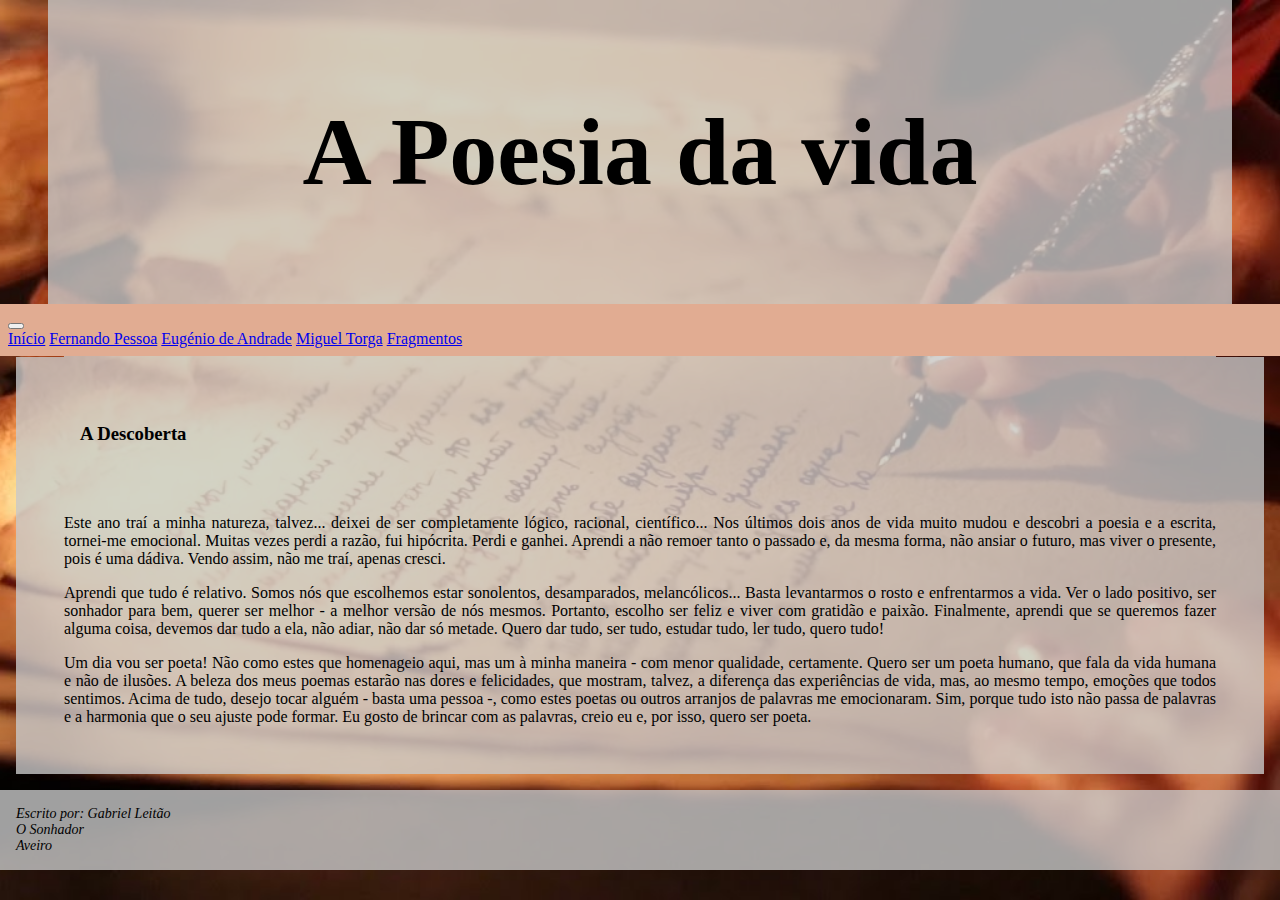
<file: index.html>
<!DOCTYPE html>

<html lang="pt">
  <head>
    <title>A Poesia da vida</title>
    <meta charset="utf-8">
    <meta name="viewport" content="width=device-width, initial-scale=1">
    <meta name="author" content="Gabriel Leitão">
    <meta name="description" content="Como descobri a poesia">

    <link href="https://cdn.jsdelivr.net/npm/bootstrap@5.2.3/dist/css/bootstrap.min.css" rel="stylesheet" integrity="sha384-rbsA2VBKQhggwzxH7pPCaAqO46MgnOM80zW1RWuH61DGLwZJEdK2Kadq2F9CUG65" crossorigin="anonymous">
    <link href="styles.css" rel="stylesheet">

    <script src="tweaks.js"></script>
  </head>
  <body>
    <script src="https://cdn.jsdelivr.net/npm/bootstrap@5.2.3/dist/js/bootstrap.bundle.min.js" integrity="sha384-kenU1KFdBIe4zVF0s0G1M5b4hcpxyD9F7jL+jjXkk+Q2h455rYXK/7HAuoJl+0I4" crossorigin="anonymous"></script>
    <header>
      <h1 class="titles">A Poesia da vida</h1>
    </header>
    <main>
      <nav class="navbar navbar-expand-sm" id="nav-container">
        <div class="container-fluid">
          <button class="navbar-toggler" type="button" data-bs-toggle="collapse" data-bs-target="#navbarNavAltMarkup" aria-controls="navbarNavAltMarkup" aria-expanded="false" aria-label="Toggle navigation">
            <span class="navbar-toggler-icon"></span>
          </button>
          <div class="collapse navbar-collapse" id="navbarNavAltMarkup">
            <div class="navbar-nav">
              <a class="nav-link active" aria-current="page" href="/index.html">Início</a>
              <a class="nav-link active" href="/fp.html">Fernando Pessoa</a>
              <a class="nav-link active" href="/ea.html">Eugénio de Andrade</a>
              <a class="nav-link active" href="/mt.html">Miguel Torga</a>
              <a class="nav-link active" href="/meu.html">Fragmentos</a>
            </div>
          </div>
        </div>
      </nav>
      <div id="nav-container-bottom"></div>
      <section>
        <h3 class="titles">A Descoberta</h3>
        <br>
        <p>Este ano traí a minha natureza, talvez... deixei de ser completamente lógico, racional, científico... Nos últimos dois anos de vida muito
          mudou e descobri a poesia e a escrita, tornei-me emocional. Muitas vezes perdi a razão, fui hipócrita. Perdi e ganhei.
          Aprendi a não remoer tanto o passado e, da mesma forma, não ansiar o futuro, mas viver o presente, pois é uma dádiva. 
          Vendo assim, não me traí, apenas cresci.
        </p>
        <p>
          Aprendi que tudo é relativo. Somos nós que escolhemos estar sonolentos, desamparados, melancólicos...
          Basta levantarmos o rosto e enfrentarmos a vida. Ver o lado positivo, ser sonhador para bem, querer ser melhor - a melhor versão de nós mesmos.
          Portanto, escolho ser feliz e viver com gratidão e paixão. Finalmente, aprendi que se queremos fazer alguma coisa,
          devemos dar tudo a ela, não adiar, não dar só metade. Quero dar tudo, ser tudo, estudar tudo, ler tudo, quero tudo!
        </p>
        <p>
          Um dia vou ser poeta! Não como estes que homenageio aqui, mas um à minha maneira - com menor qualidade, certamente. Quero ser um poeta humano,
          que fala da vida humana e não de ilusões. A beleza dos meus poemas estarão nas dores e felicidades, que mostram, talvez,
          a diferença das experiências de vida, mas, ao mesmo tempo, emoções que todos sentimos.
          Acima de tudo, desejo tocar alguém - basta uma pessoa -, como estes poetas ou outros arranjos de palavras me emocionaram. Sim, porque
          tudo isto não passa de palavras e a harmonia que o seu ajuste pode formar. Eu gosto de brincar com as palavras, creio eu e, por
          isso, quero ser poeta.
        </p>
      </section>
    </main>
    <footer>
      <address>
        Escrito por: Gabriel Leitão<br>
        O Sonhador<br>
        Aveiro
      </address>
    </footer>
  </body>
</html>
</file>
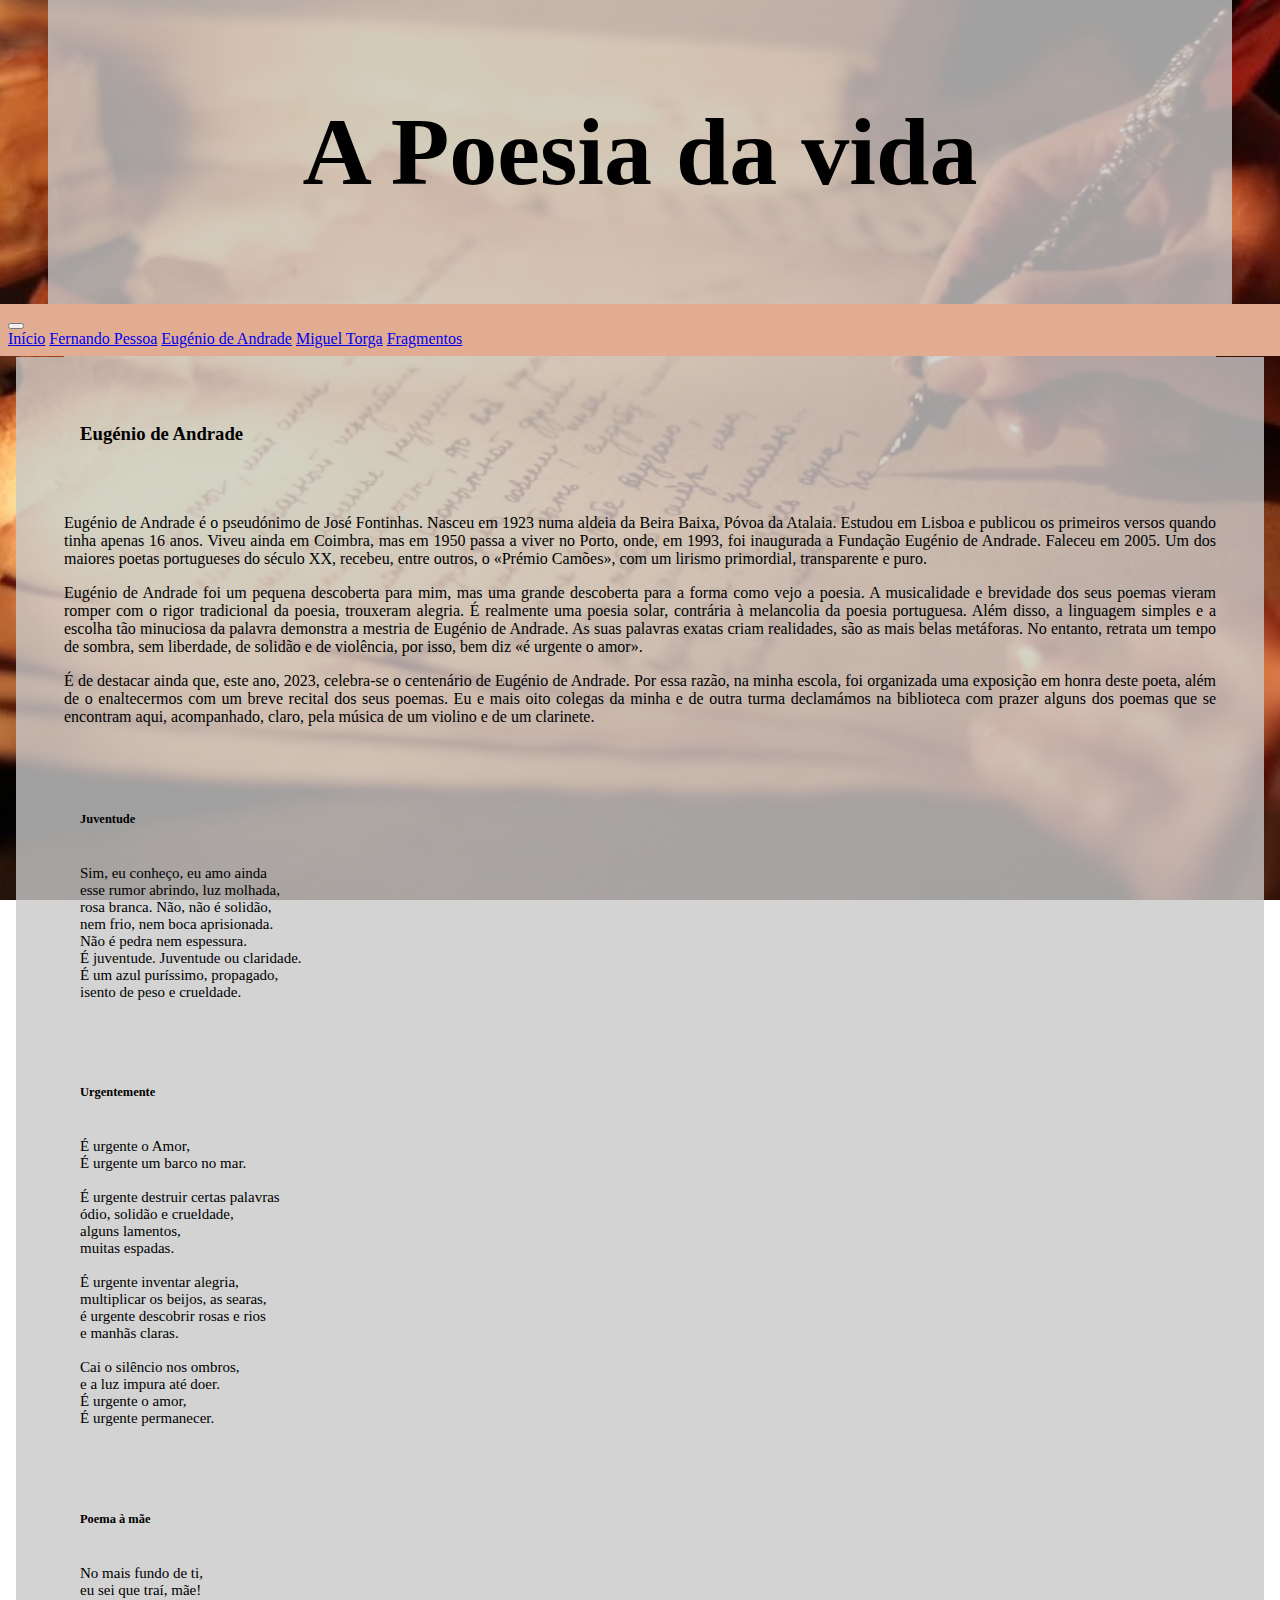
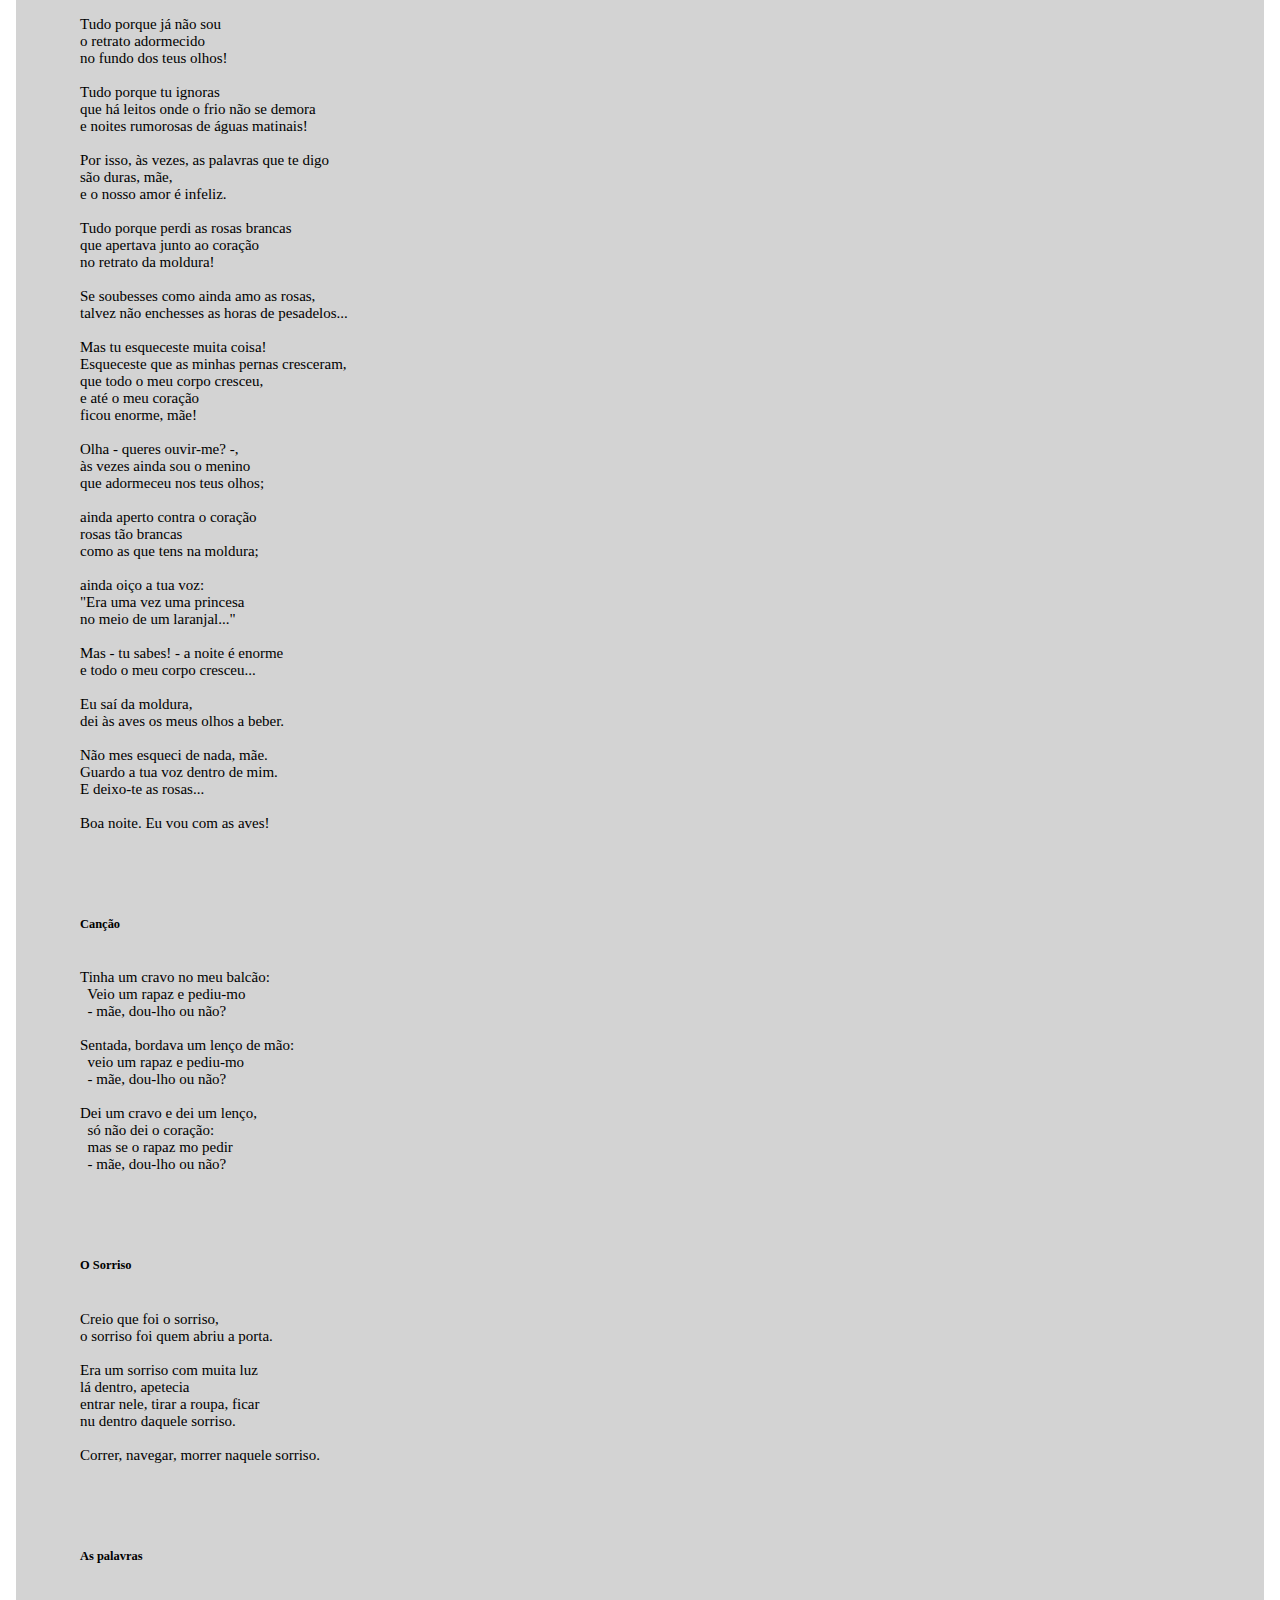
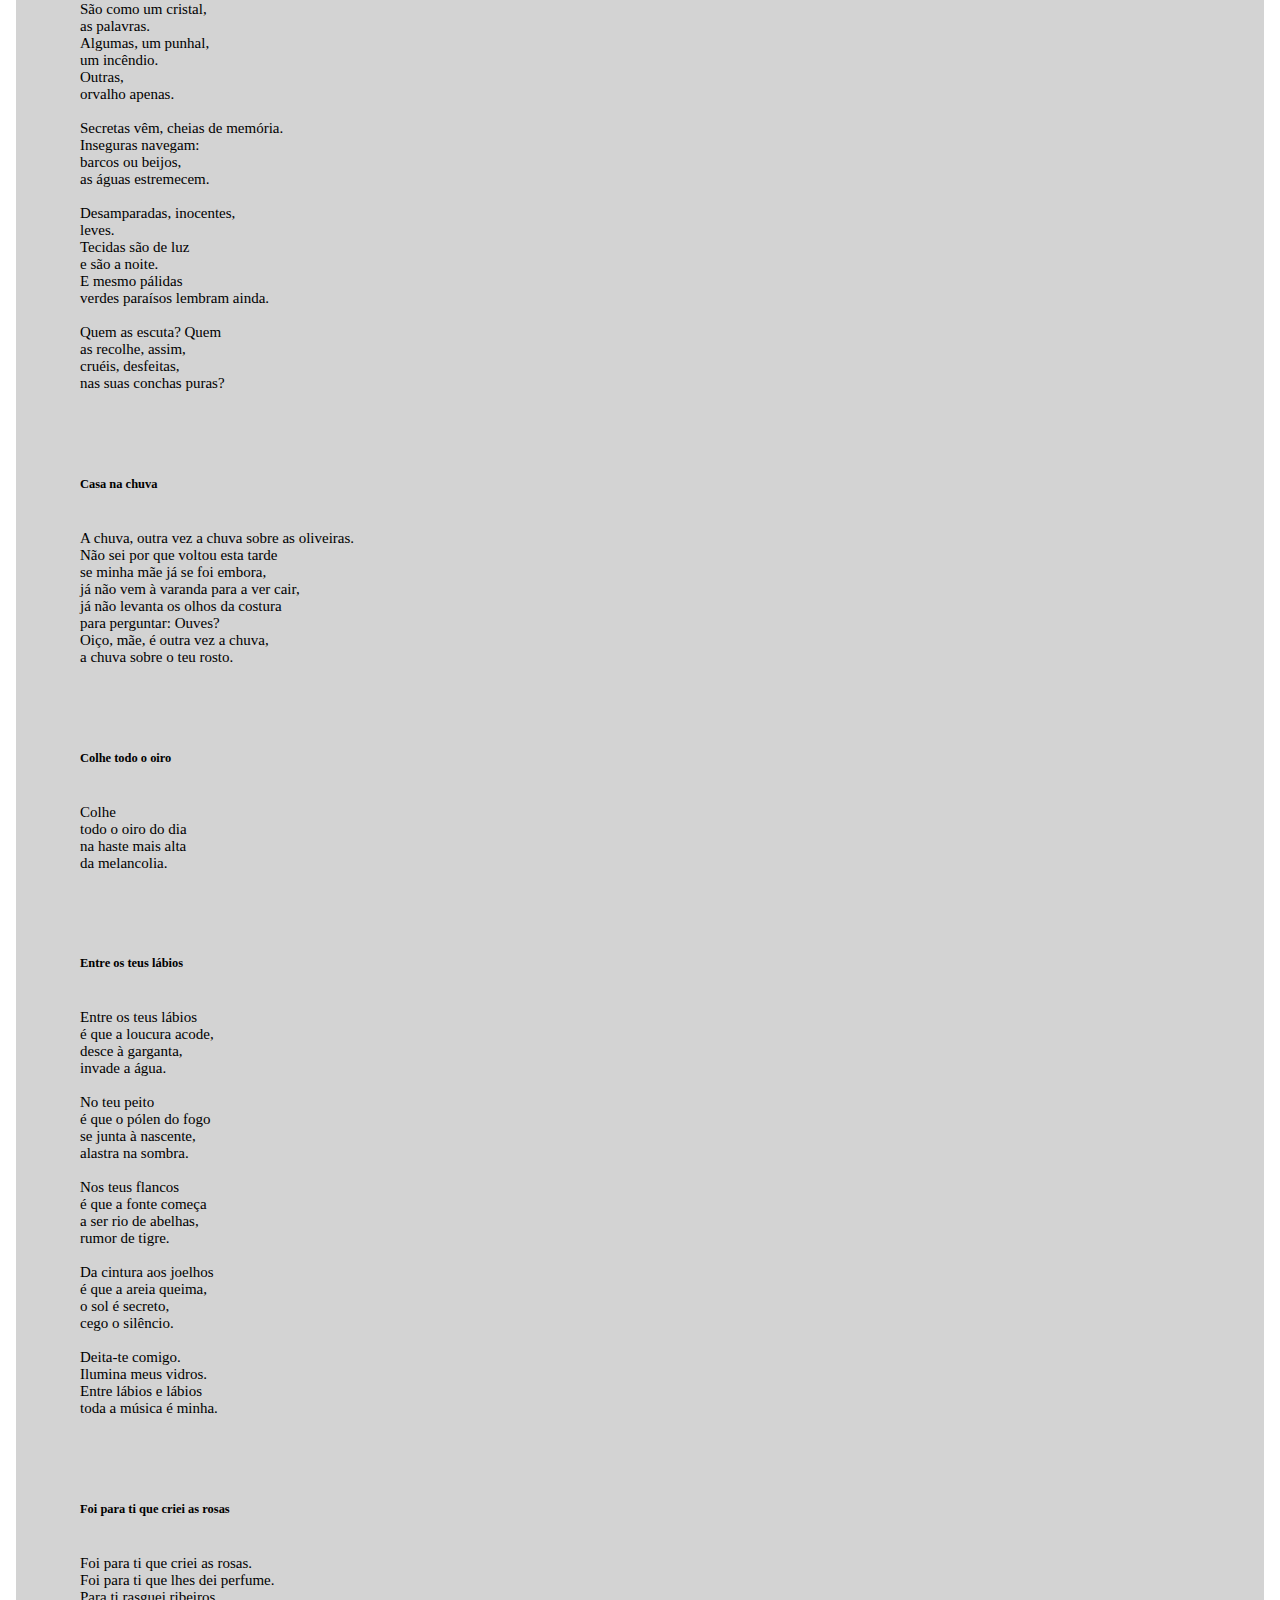
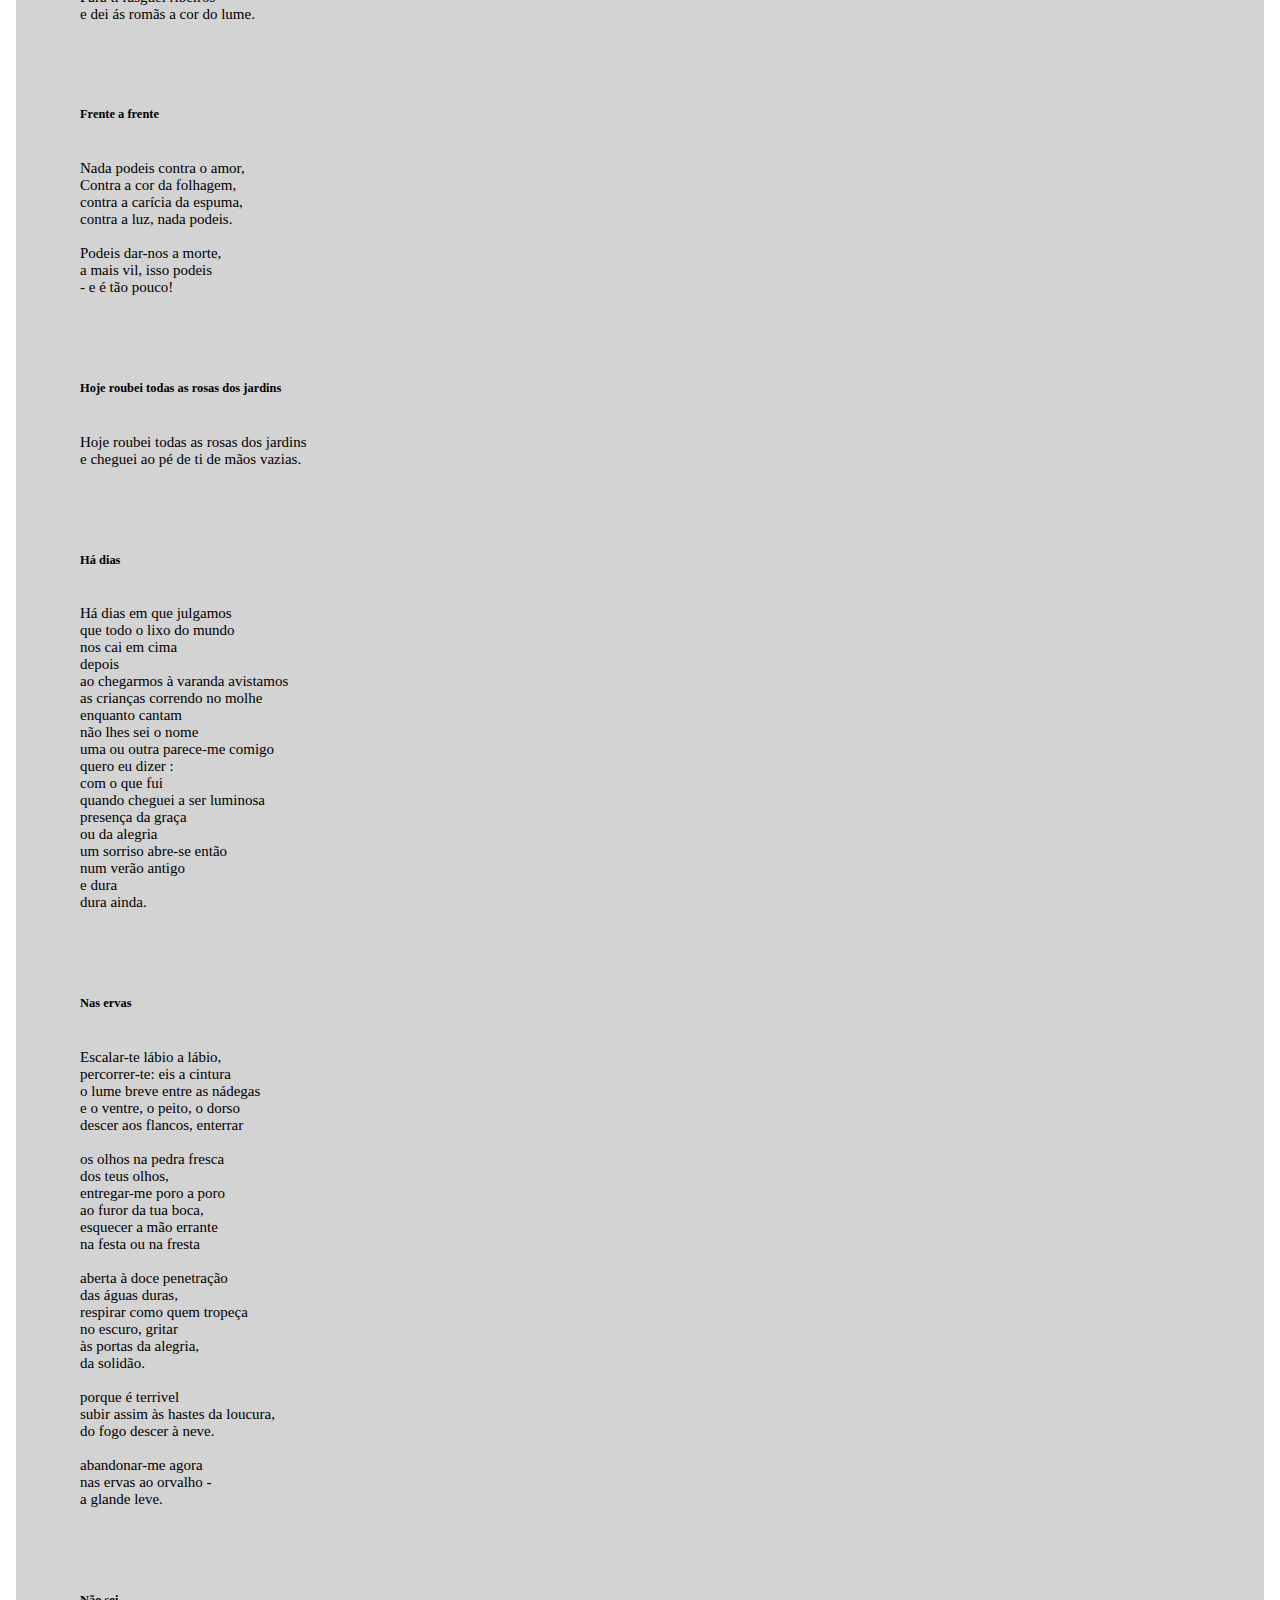
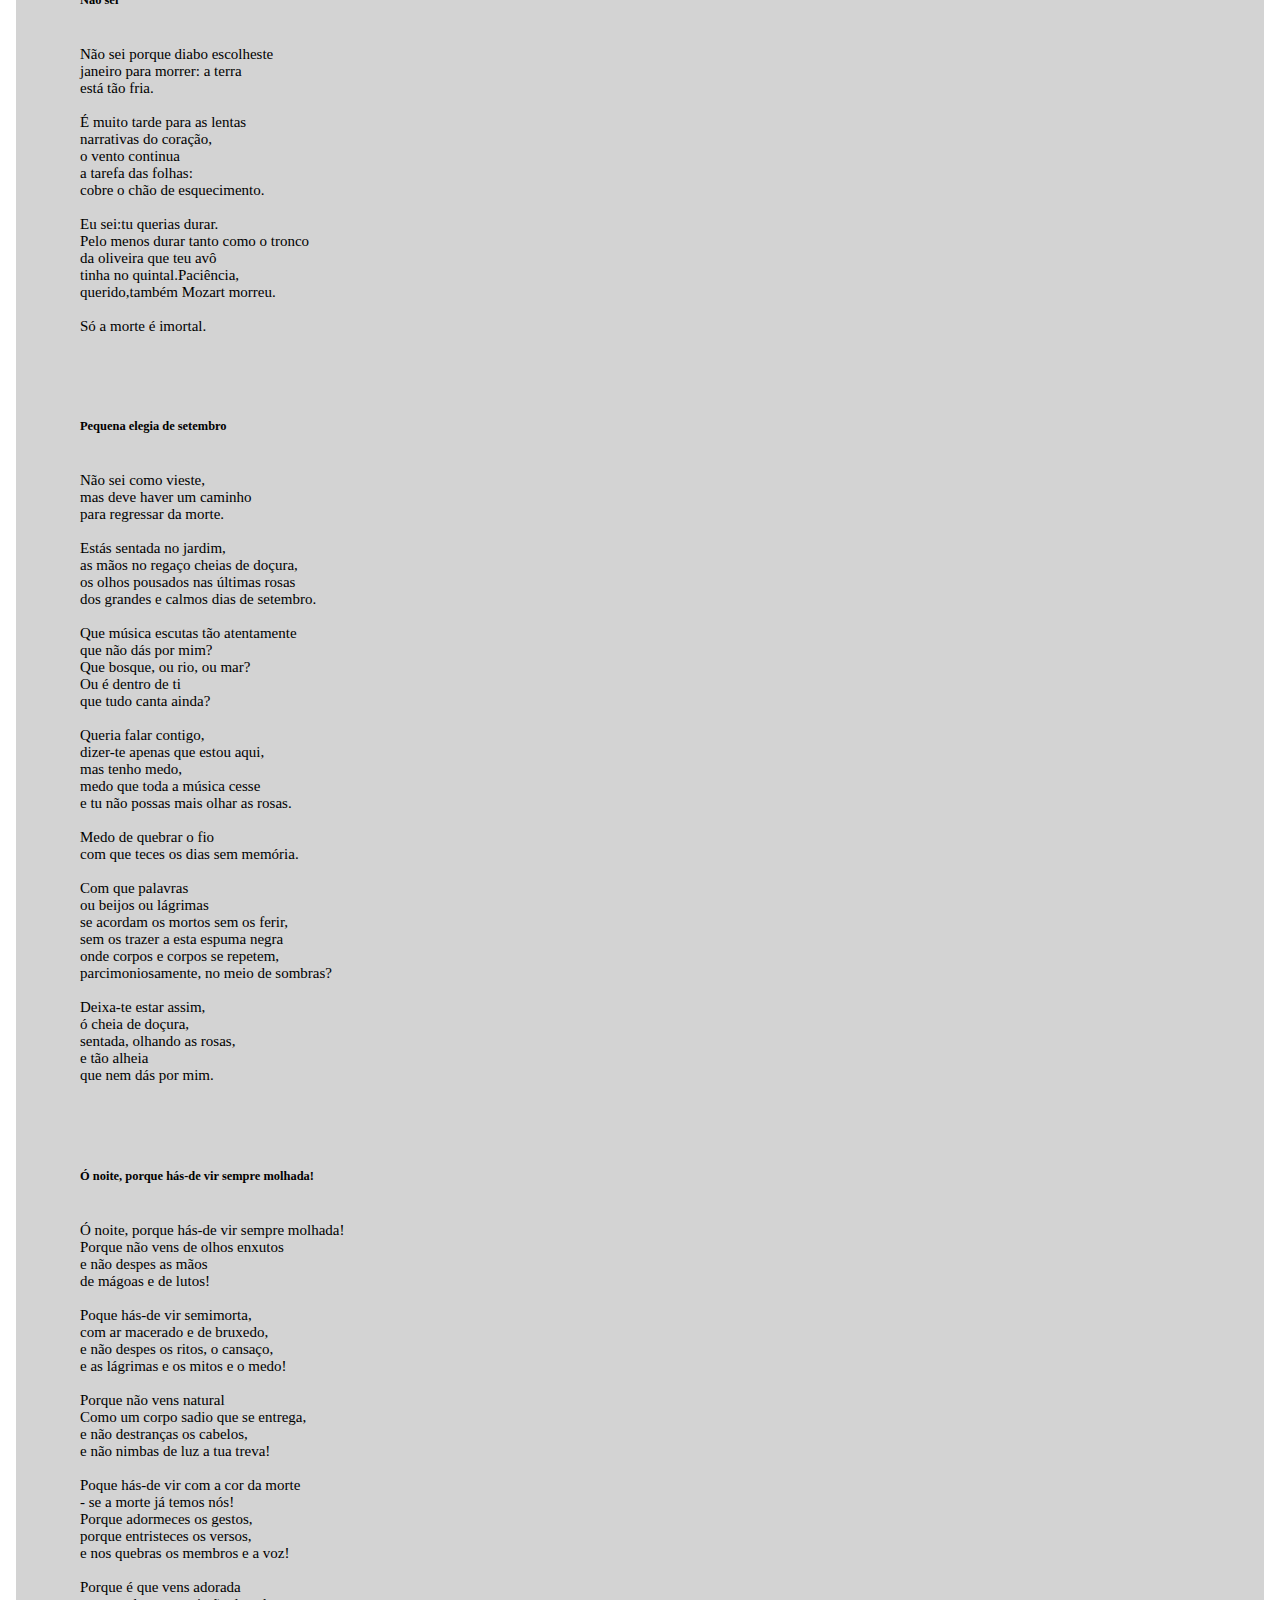
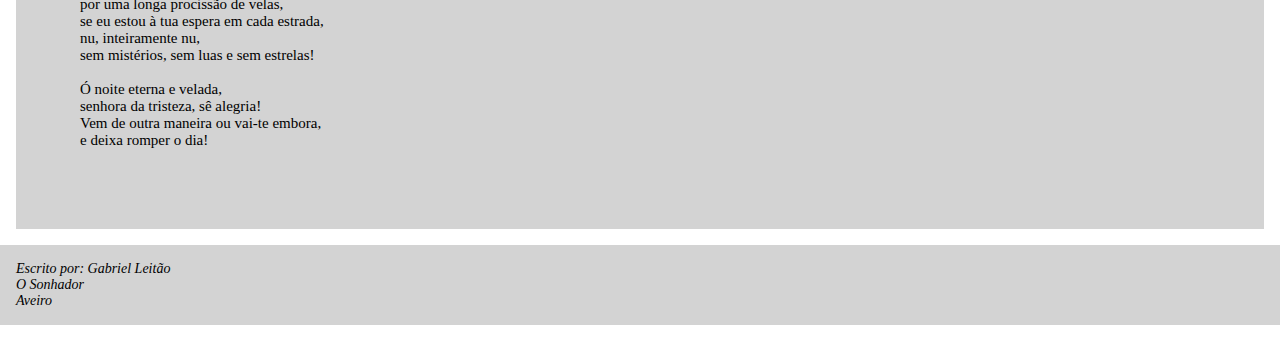
<file: ea.html>
<!DOCTYPE html>

<html lang="pt">
  <head>
    <title>A Poesia da vida</title>
    <meta charset="utf-8">
    <meta name="viewport" content="width=device-width, initial-scale=1">
    <meta name="author" content="Gabriel Leitão">
    <meta name="description" content="Eugénio de Andrade">

    <link href="https://cdn.jsdelivr.net/npm/bootstrap@5.2.3/dist/css/bootstrap.min.css" rel="stylesheet" integrity="sha384-rbsA2VBKQhggwzxH7pPCaAqO46MgnOM80zW1RWuH61DGLwZJEdK2Kadq2F9CUG65" crossorigin="anonymous">
    <link href="styles.css" rel="stylesheet">

    <script src="tweaks.js"></script>
  </head>
  <body>
    <script src="https://cdn.jsdelivr.net/npm/bootstrap@5.2.3/dist/js/bootstrap.bundle.min.js" integrity="sha384-kenU1KFdBIe4zVF0s0G1M5b4hcpxyD9F7jL+jjXkk+Q2h455rYXK/7HAuoJl+0I4" crossorigin="anonymous"></script>
    <header>
      <h1 class="titles">A Poesia da vida</h1>
    </header>
    <main>
      <nav class="navbar navbar-expand-sm" id="nav-container">
        <div class="container-fluid">
          <button class="navbar-toggler" type="button" data-bs-toggle="collapse" data-bs-target="#navbarNavAltMarkup" aria-controls="navbarNavAltMarkup" aria-expanded="false" aria-label="Toggle navigation">
            <span class="navbar-toggler-icon"></span>
          </button>
          <div class="collapse navbar-collapse" id="navbarNavAltMarkup">
            <div class="navbar-nav">
              <a class="nav-link active" href="/index.html">Início</a>
              <a class="nav-link active" href="/fp.html">Fernando Pessoa</a>
              <a class="nav-link active" aria-current="page" href="/ea.html">Eugénio de Andrade</a>
              <a class="nav-link active" href="/mt.html">Miguel Torga</a>
              <a class="nav-link active" href="/meu.html">Fragmentos</a>
            </div>
          </div>
        </div>
      </nav>
      <div id="nav-container-bottom"></div>
      <section>
        <h3 class="titles">Eugénio de Andrade</h3>
        <br>
        <p>
          Eugénio de Andrade é o pseudónimo de José Fontinhas. Nasceu em 1923 numa aldeia da Beira Baixa, Póvoa da Atalaia. Estudou
          em Lisboa e publicou os primeiros versos quando tinha apenas 16 anos. Viveu ainda em Coimbra, mas em 1950 passa a
          viver no Porto, onde, em 1993, foi inaugurada a Fundação Eugénio de Andrade. Faleceu em 2005.
          Um dos maiores poetas portugueses do século XX, recebeu, entre outros, o «Prémio Camões», com um lirismo primordial, transparente
          e puro.
        </p>
        <p>
          Eugénio de Andrade foi um pequena descoberta para mim, mas uma grande descoberta para a forma como vejo a poesia.
          A musicalidade e brevidade dos seus poemas vieram romper com o rigor tradicional da poesia, trouxeram alegria. É realmente
          uma poesia solar, contrária à melancolia da poesia portuguesa. Além disso, a linguagem simples e a escolha tão minuciosa
          da palavra demonstra a mestria de Eugénio de Andrade. As suas palavras exatas criam realidades, são as mais belas metáforas.
          No entanto, retrata um tempo de sombra, sem liberdade, de solidão e de violência, por isso, bem diz «é urgente o amor».
        </p>
        <p>
          É de destacar ainda que, este ano, 2023, celebra-se o centenário de Eugénio de Andrade. Por essa razão, na minha escola,
          foi organizada uma exposição em honra deste poeta, além de o enaltecermos com um breve recital dos seus poemas. Eu e mais
          oito colegas da minha e de outra turma declamámos na biblioteca com prazer alguns dos poemas que se encontram aqui, acompanhado,
          claro, pela música de um violino e de um clarinete.
        </p>
        <br>
        <div>
          <div>
            <pre class="poem">
<h5>Juventude</h5>
Sim, eu conheço, eu amo ainda
esse rumor abrindo, luz molhada,
rosa branca. Não, não é solidão,
nem frio, nem boca aprisionada.
Não é pedra nem espessura.
É juventude. Juventude ou claridade.
É um azul puríssimo, propagado,
isento de peso e crueldade.
            </pre>
          </div>
          <div>
            <pre class="poem">
<h5>Urgentemente</h5>
É urgente o Amor,
É urgente um barco no mar.

É urgente destruir certas palavras
ódio, solidão e crueldade,
alguns lamentos,
muitas espadas.

É urgente inventar alegria,
multiplicar os beijos, as searas,
é urgente descobrir rosas e rios
e manhãs claras.

Cai o silêncio nos ombros,
e a luz impura até doer.
É urgente o amor,
É urgente permanecer.
            </pre>
          </div>
          <div>
            <pre class="poem">
<h5>Poema à mãe</h5>
No mais fundo de ti,
eu sei que traí, mãe!

Tudo porque já não sou
o retrato adormecido
no fundo dos teus olhos!

Tudo porque tu ignoras
que há leitos onde o frio não se demora
e noites rumorosas de águas matinais!

Por isso, às vezes, as palavras que te digo
são duras, mãe,
e o nosso amor é infeliz.

Tudo porque perdi as rosas brancas
que apertava junto ao coração
no retrato da moldura!

Se soubesses como ainda amo as rosas,
talvez não enchesses as horas de pesadelos...

Mas tu esqueceste muita coisa!
Esqueceste que as minhas pernas cresceram,
que todo o meu corpo cresceu,
e até o meu coração
ficou enorme, mãe!

Olha - queres ouvir-me? -,
às vezes ainda sou o menino
que adormeceu nos teus olhos;

ainda aperto contra o coração
rosas tão brancas
como as que tens na moldura;

ainda oiço a tua voz:
"Era uma vez uma princesa
no meio de um laranjal..."

Mas - tu sabes! - a noite é enorme
e todo o meu corpo cresceu...

Eu saí da moldura,
dei às aves os meus olhos a beber.

Não mes esqueci de nada, mãe.
Guardo a tua voz dentro de mim.
E deixo-te as rosas...

Boa noite. Eu vou com as aves!
            </pre>
          </div>
          <div>
            <pre class="poem">
<h5>Canção</h5>
Tinha um cravo no meu balcão:
  Veio um rapaz e pediu-mo
  - mãe, dou-lho ou não?

Sentada, bordava um lenço de mão:
  veio um rapaz e pediu-mo
  - mãe, dou-lho ou não?

Dei um cravo e dei um lenço,
  só não dei o coração:
  mas se o rapaz mo pedir
  - mãe, dou-lho ou não?
            </pre>
          </div>
          <div>
            <pre class="poem">
<h5>O Sorriso</h5>
Creio que foi o sorriso,
o sorriso foi quem abriu a porta.

Era um sorriso com muita luz
lá dentro, apetecia
entrar nele, tirar a roupa, ficar
nu dentro daquele sorriso.

Correr, navegar, morrer naquele sorriso.
            </pre>
          </div>
          <div>
            <pre class="poem">
<h5>As palavras</h5>
São como um cristal,
as palavras.
Algumas, um punhal,
um incêndio.
Outras,
orvalho apenas.

Secretas vêm, cheias de memória.
Inseguras navegam:
barcos ou beijos,
as águas estremecem.

Desamparadas, inocentes,
leves.
Tecidas são de luz
e são a noite.
E mesmo pálidas
verdes paraísos lembram ainda.

Quem as escuta? Quem
as recolhe, assim,
cruéis, desfeitas,
nas suas conchas puras?
            </pre>
          </div>
          <div>
            <pre class="poem">
<h5>Casa na chuva</h5>
A chuva, outra vez a chuva sobre as oliveiras.
Não sei por que voltou esta tarde
se minha mãe já se foi embora,
já não vem à varanda para a ver cair,
já não levanta os olhos da costura
para perguntar: Ouves?
Oiço, mãe, é outra vez a chuva,
a chuva sobre o teu rosto.
            </pre>
          </div>
          <div>
            <pre class="poem">
<h5>Colhe todo o oiro</h5>
Colhe
todo o oiro do dia
na haste mais alta
da melancolia.
            </pre>
          </div>
          <div>
            <pre class="poem">
<h5>Entre os teus lábios</h5>
Entre os teus lábios
é que a loucura acode,
desce à garganta,
invade a água.

No teu peito
é que o pólen do fogo
se junta à nascente,
alastra na sombra.

Nos teus flancos
é que a fonte começa
a ser rio de abelhas,
rumor de tigre.

Da cintura aos joelhos
é que a areia queima,
o sol é secreto,
cego o silêncio.

Deita-te comigo.
Ilumina meus vidros.
Entre lábios e lábios
toda a música é minha.
            </pre>
          </div>
          <div>
            <pre class="poem">
<h5>Foi para ti que criei as rosas</h5>
Foi para ti que criei as rosas.
Foi para ti que lhes dei perfume.
Para ti rasguei ribeiros
e dei ás romãs a cor do lume.
            </pre>
          </div>
          <div>
            <pre class="poem">
<h5>Frente a frente</h5>
Nada podeis contra o amor,
Contra a cor da folhagem,
contra a carícia da espuma,
contra a luz, nada podeis.

Podeis dar-nos a morte,
a mais vil, isso podeis
- e é tão pouco!
            </pre>
          </div>
          <div>
            <pre class="poem">
<h5>Hoje roubei todas as rosas dos jardins</h5>
Hoje roubei todas as rosas dos jardins
e cheguei ao pé de ti de mãos vazias.
            </pre>
          </div>
          <div>
            <pre class="poem">
<h5>Há dias</h5>
Há dias em que julgamos
que todo o lixo do mundo
nos cai em cima
depois
ao chegarmos à varanda avistamos
as crianças correndo no molhe
enquanto cantam
não lhes sei o nome
uma ou outra parece-me comigo
quero eu dizer :
com o que fui
quando cheguei a ser luminosa
presença da graça
ou da alegria
um sorriso abre-se então
num verão antigo
e dura
dura ainda.
            </pre>
          </div>
          <div>
            <pre class="poem">
<h5>Nas ervas</h5>
Escalar-te lábio a lábio,
percorrer-te: eis a cintura
o lume breve entre as nádegas
e o ventre, o peito, o dorso
descer aos flancos, enterrar

os olhos na pedra fresca
dos teus olhos,
entregar-me poro a poro
ao furor da tua boca,
esquecer a mão errante
na festa ou na fresta

aberta à doce penetração
das águas duras,
respirar como quem tropeça
no escuro, gritar
às portas da alegria,
da solidão.

porque é terrivel
subir assim às hastes da loucura,
do fogo descer à neve.

abandonar-me agora
nas ervas ao orvalho -
a glande leve.
            </pre>
          </div>
          <div>
            <pre class="poem">
<h5>Não sei</h5>
Não sei porque diabo escolheste
janeiro para morrer: a terra
está tão fria.

É muito tarde para as lentas
narrativas do coração,
o vento continua
a tarefa das folhas:
cobre o chão de esquecimento.

Eu sei:tu querias durar.
Pelo menos durar tanto como o tronco
da oliveira que teu avô
tinha no quintal.Paciência,
querido,também Mozart morreu.

Só a morte é imortal.
            </pre>
          </div>
          <div>
            <pre class="poem">
<h5>Pequena elegia de setembro</h5>
Não sei como vieste,
mas deve haver um caminho
para regressar da morte.

Estás sentada no jardim,
as mãos no regaço cheias de doçura,
os olhos pousados nas últimas rosas
dos grandes e calmos dias de setembro.

Que música escutas tão atentamente
que não dás por mim?
Que bosque, ou rio, ou mar?
Ou é dentro de ti
que tudo canta ainda?

Queria falar contigo,
dizer-te apenas que estou aqui,
mas tenho medo,
medo que toda a música cesse
e tu não possas mais olhar as rosas.

Medo de quebrar o fio
com que teces os dias sem memória.

Com que palavras
ou beijos ou lágrimas
se acordam os mortos sem os ferir,
sem os trazer a esta espuma negra
onde corpos e corpos se repetem,
parcimoniosamente, no meio de sombras?

Deixa-te estar assim,
ó cheia de doçura,
sentada, olhando as rosas,
e tão alheia
que nem dás por mim.
            </pre>
          </div>
          <div>
            <pre class="poem">
<h5>Ó noite, porque hás-de vir sempre molhada!</h5>
Ó noite, porque hás-de vir sempre molhada!
Porque não vens de olhos enxutos
e não despes as mãos
de mágoas e de lutos!

Poque hás-de vir semimorta,
com ar macerado e de bruxedo,
e não despes os ritos, o cansaço,
e as lágrimas e os mitos e o medo!

Porque não vens natural
Como um corpo sadio que se entrega,
e não destranças os cabelos,
e não nimbas de luz a tua treva!

Poque hás-de vir com a cor da morte
- se a morte já temos nós!
Porque adormeces os gestos,
porque entristeces os versos,
e nos quebras os membros e a voz!

Porque é que vens adorada
por uma longa procissão de velas,
se eu estou à tua espera em cada estrada,
nu, inteiramente nu,
sem mistérios, sem luas e sem estrelas!

Ó noite eterna e velada,
senhora da tristeza, sê alegria!
Vem de outra maneira ou vai-te embora,
e deixa romper o dia!
            </pre>
          </div>
        </div>
      </section>
    </main>
    <footer>
      <address>
        Escrito por: Gabriel Leitão<br>
        O Sonhador<br>
        Aveiro
      </address>
    </footer>
  </body>
</html>
</file>
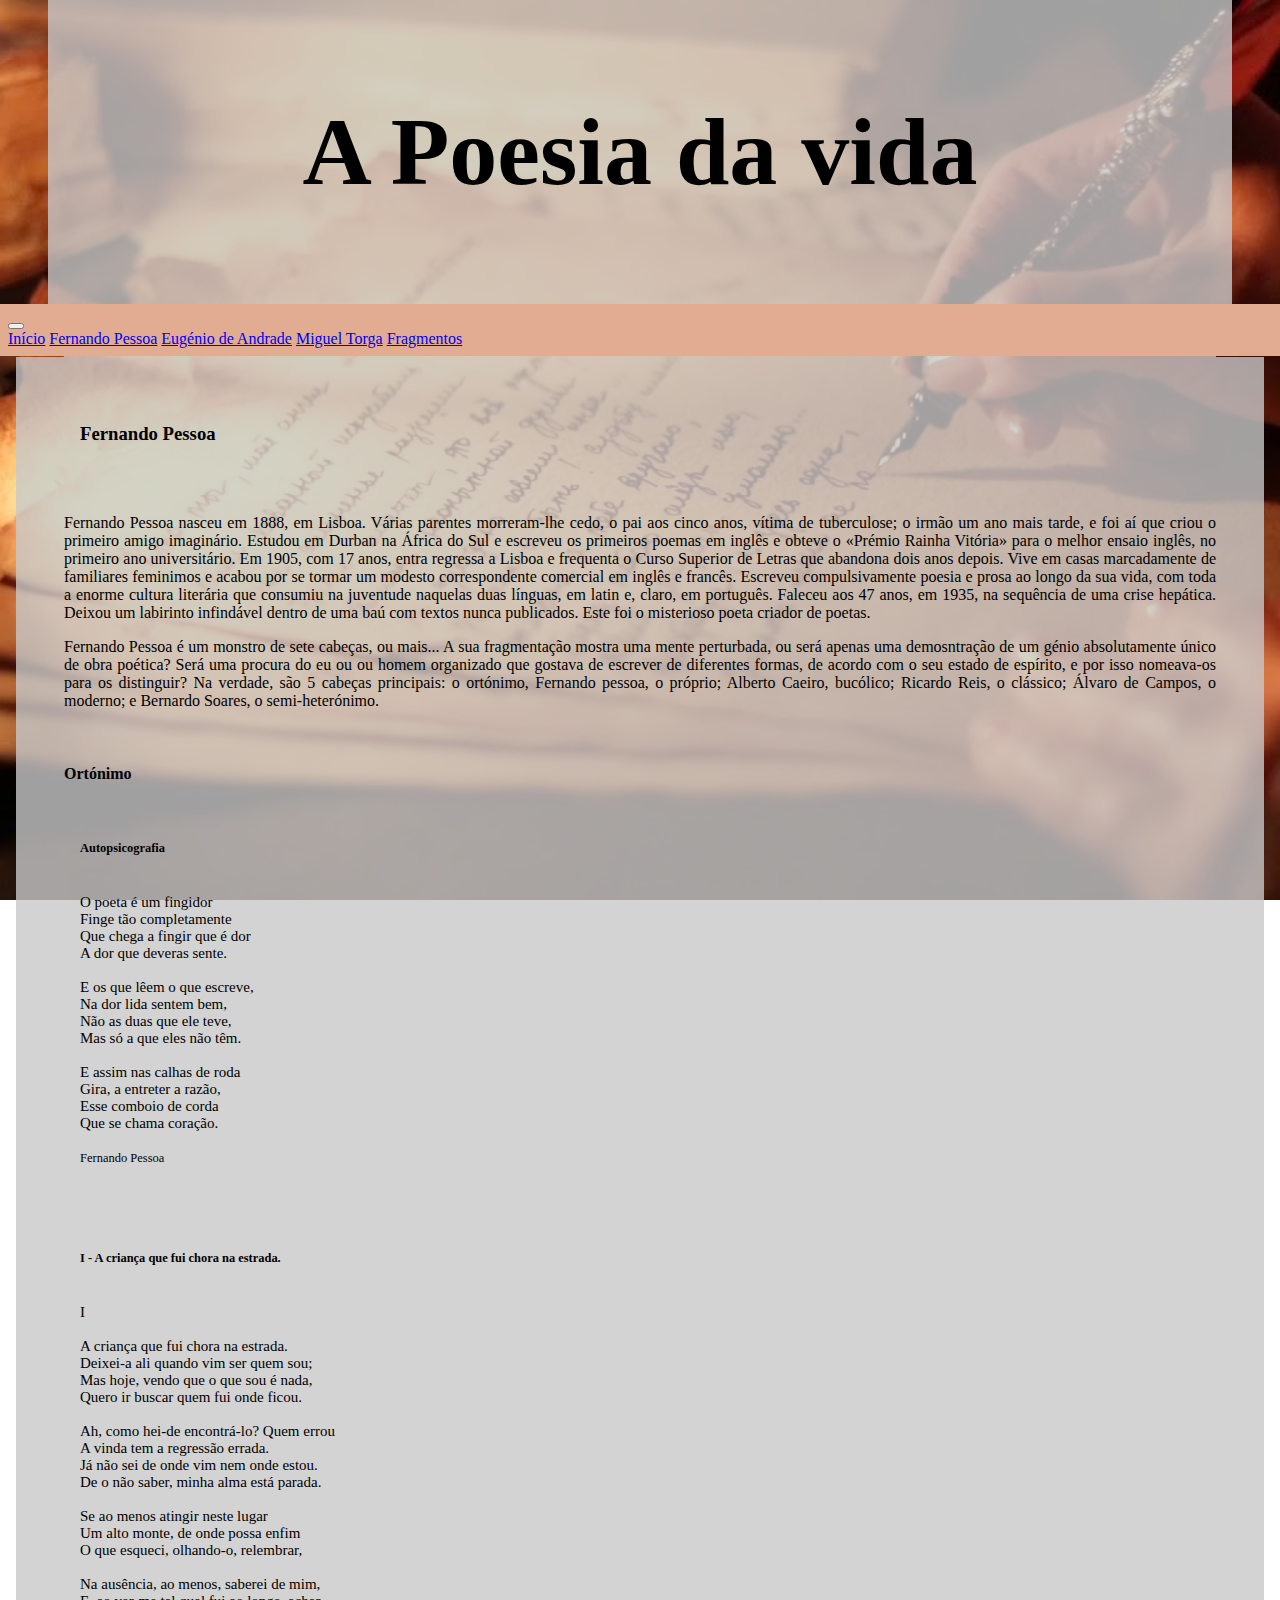
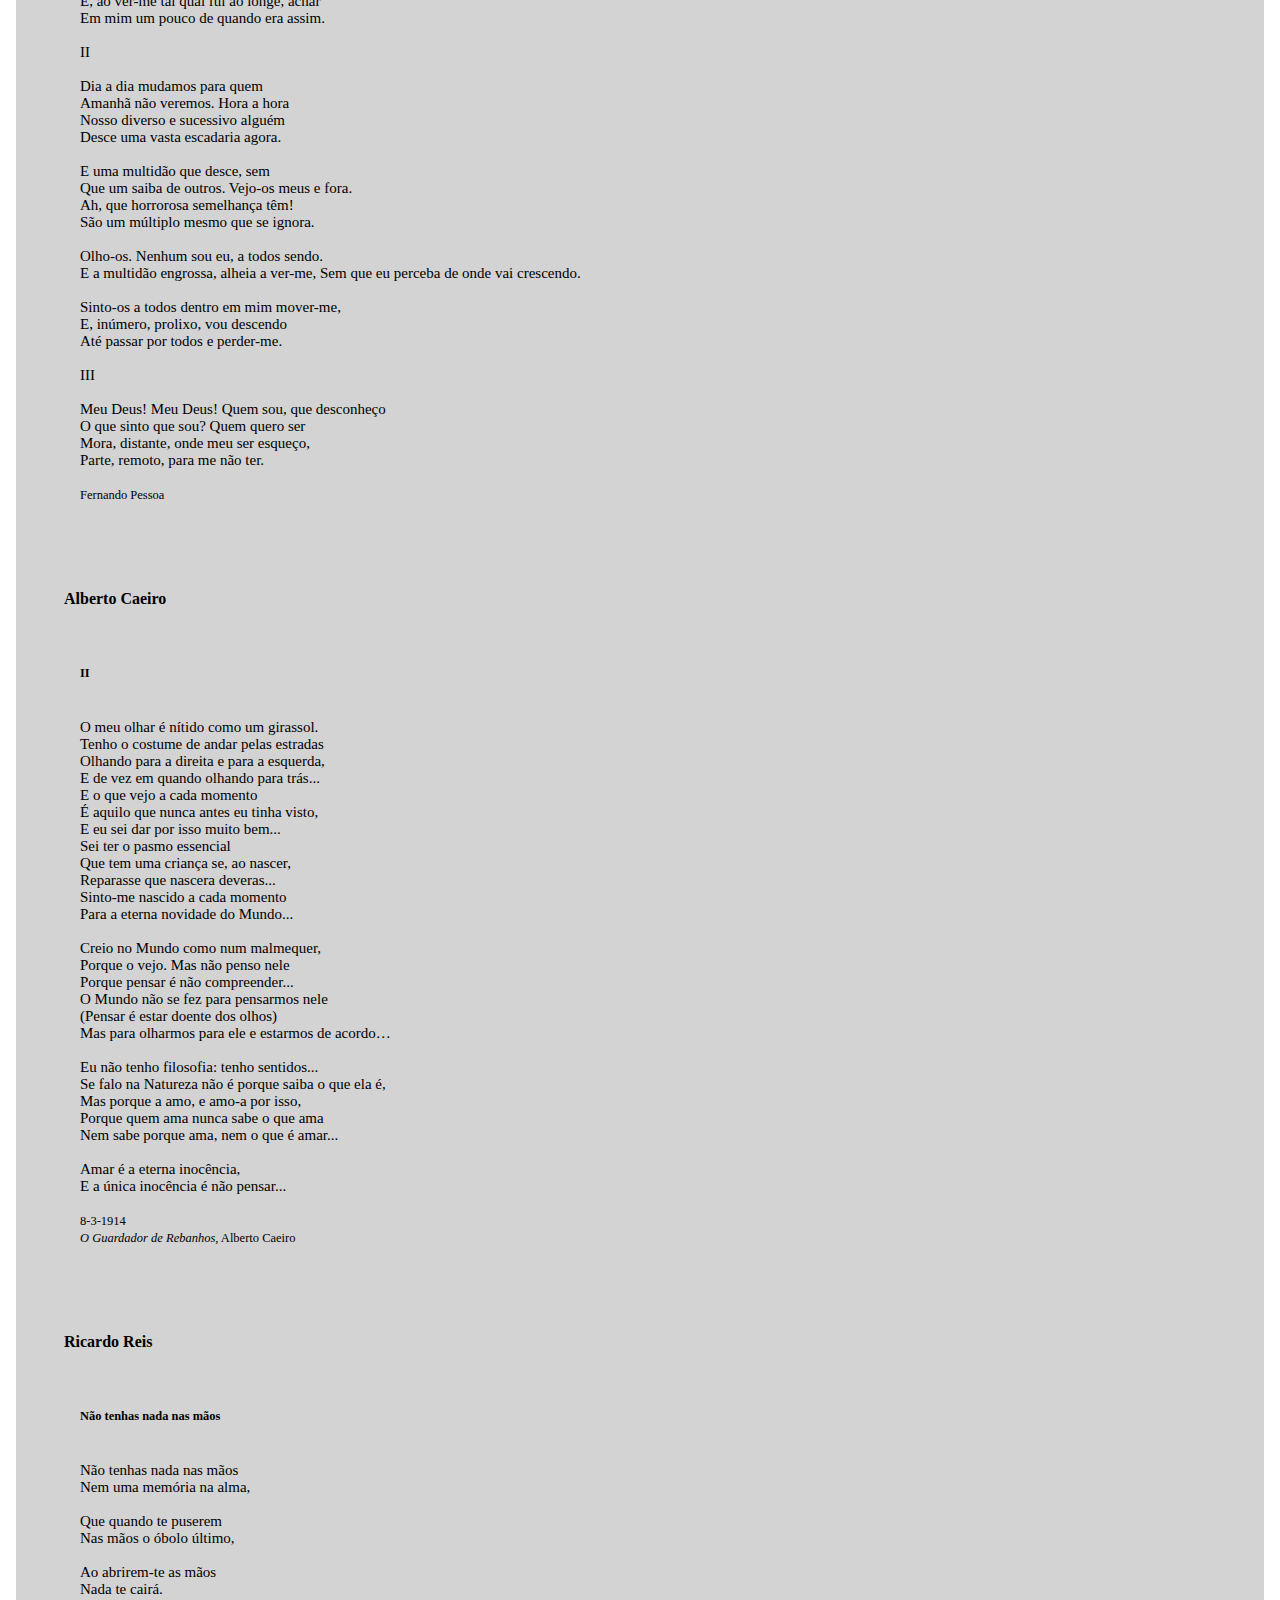
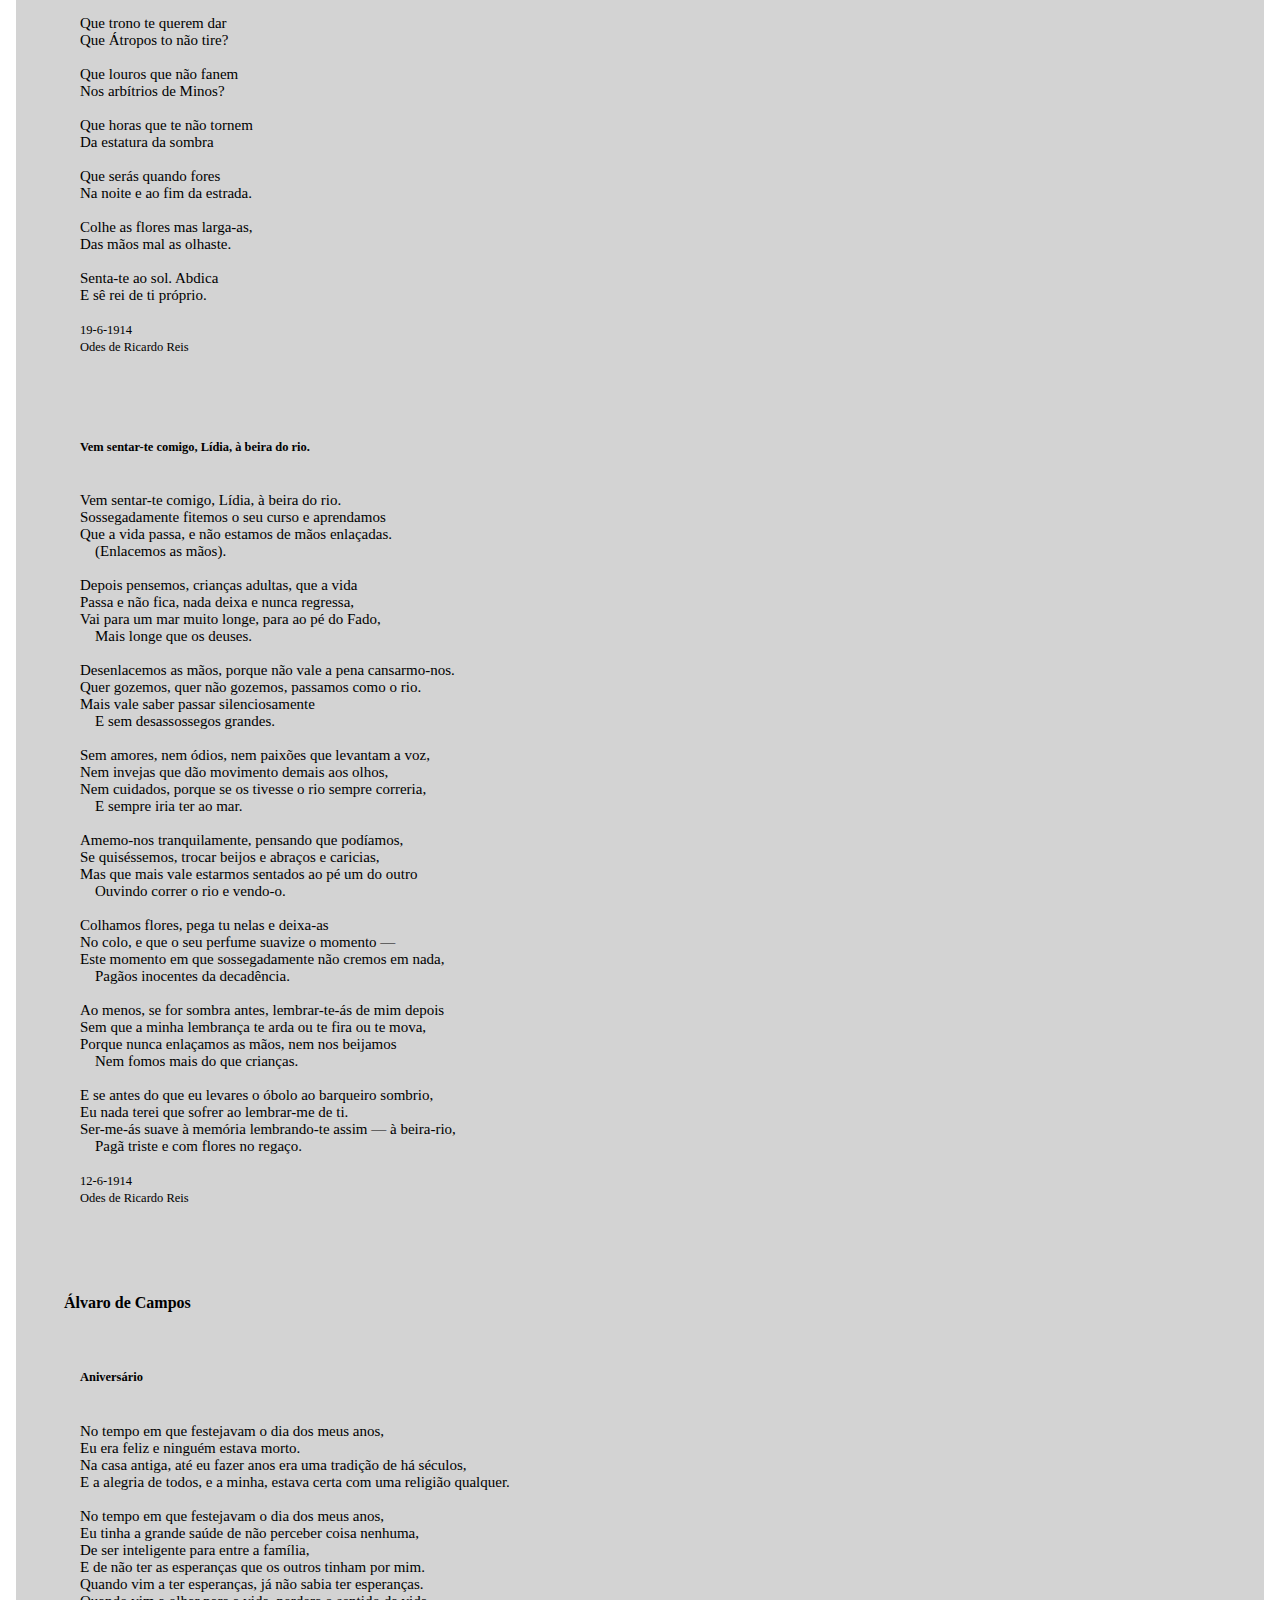
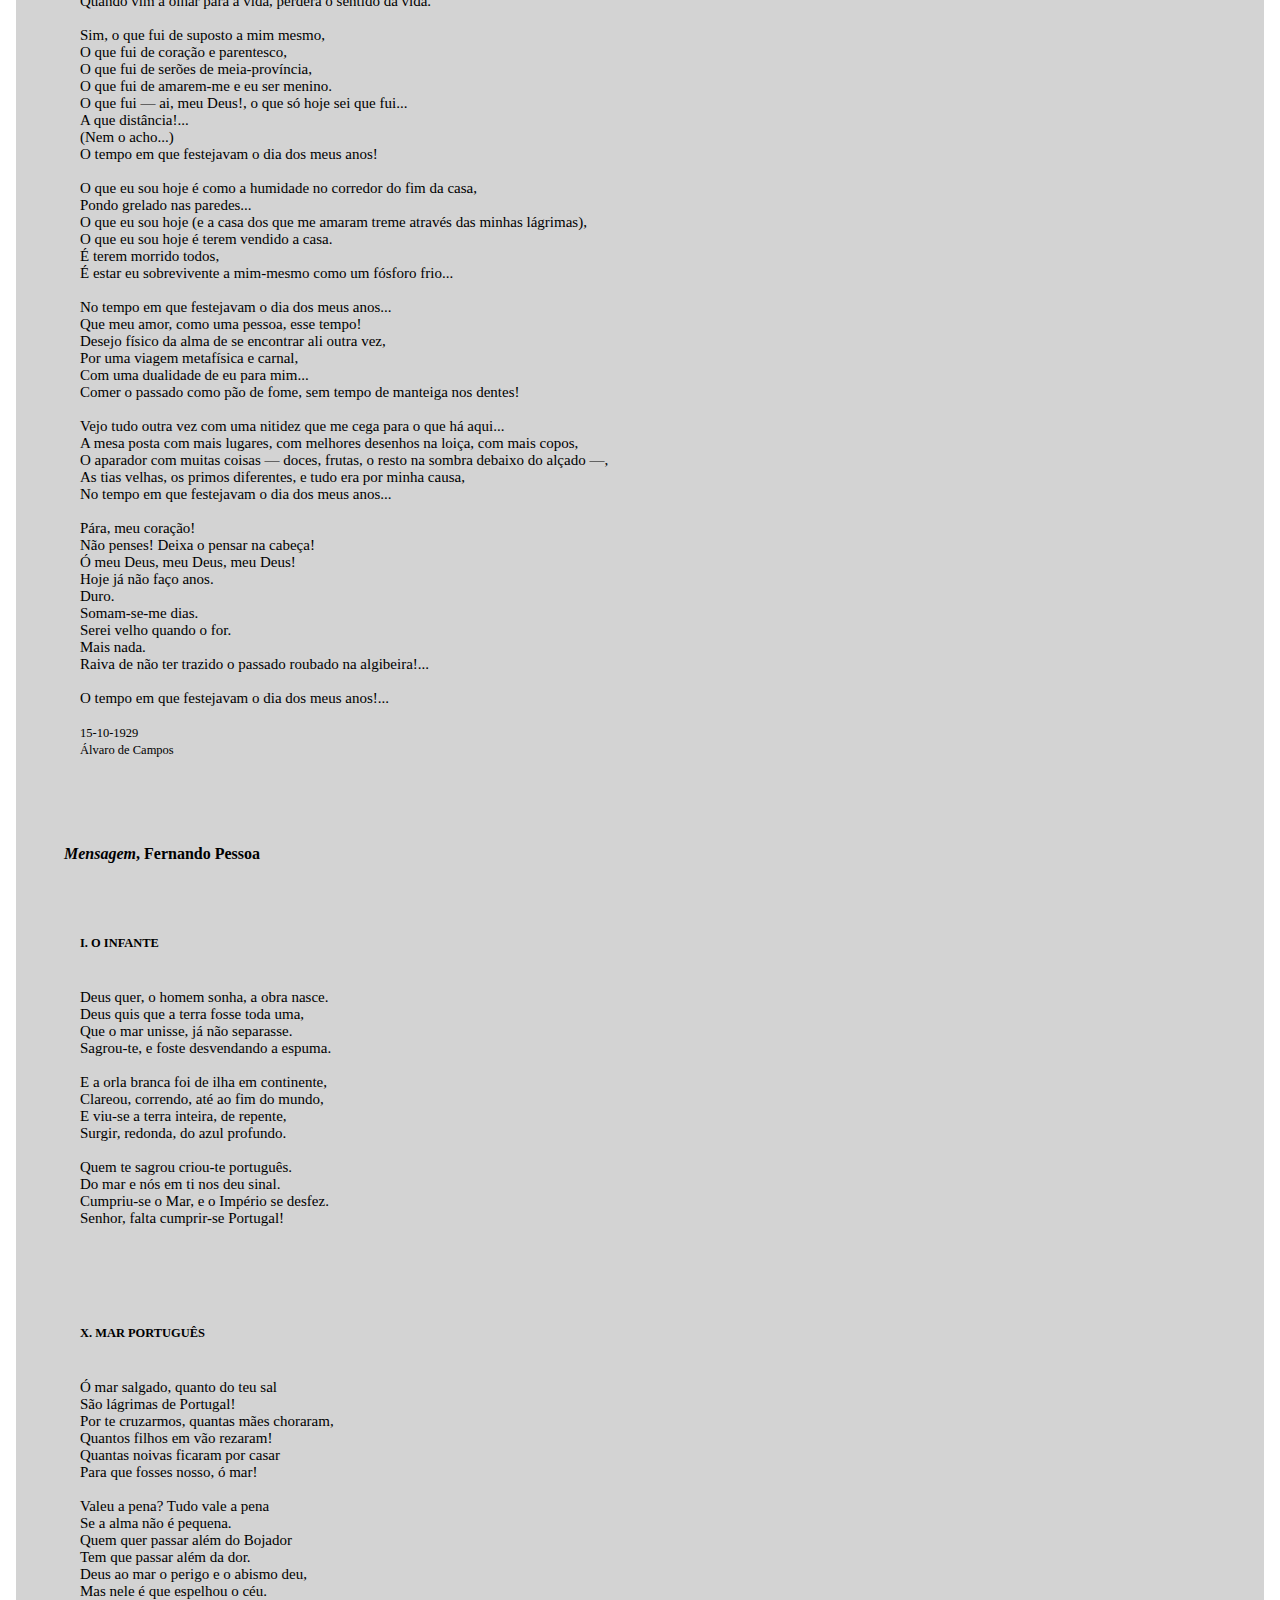
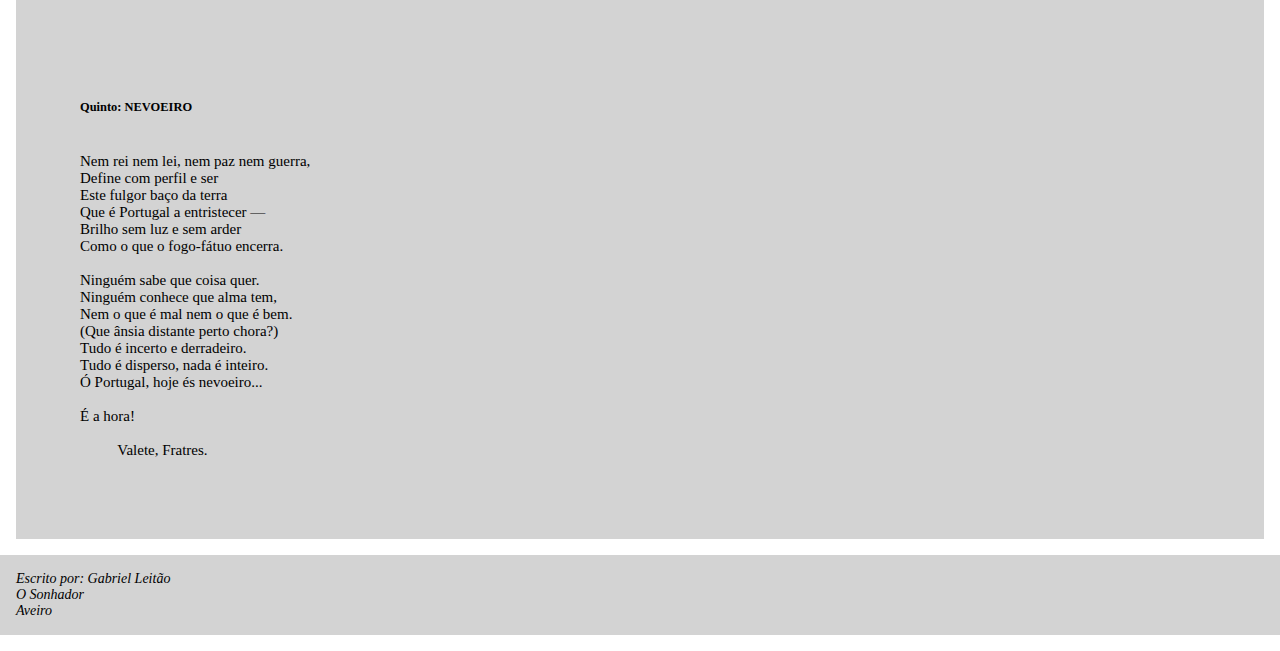
<file: fp.html>
<!DOCTYPE html>

<html lang="pt">
  <head>
    <title>A Poesia da vida</title>
    <meta charset="utf-8">
    <meta name="viewport" content="width=device-width, initial-scale=1">
    <meta name="author" content="Gabriel Leitão">
    <meta name="description" content="Fernando Pessoa">

    <link href="https://cdn.jsdelivr.net/npm/bootstrap@5.2.3/dist/css/bootstrap.min.css" rel="stylesheet" integrity="sha384-rbsA2VBKQhggwzxH7pPCaAqO46MgnOM80zW1RWuH61DGLwZJEdK2Kadq2F9CUG65" crossorigin="anonymous">
    <link href="styles.css" rel="stylesheet">

    <script src="tweaks.js"></script>
  </head>
  <body>
    <script src="https://cdn.jsdelivr.net/npm/bootstrap@5.2.3/dist/js/bootstrap.bundle.min.js" integrity="sha384-kenU1KFdBIe4zVF0s0G1M5b4hcpxyD9F7jL+jjXkk+Q2h455rYXK/7HAuoJl+0I4" crossorigin="anonymous"></script>
    <header>
      <h1 class="titles">A Poesia da vida</h1>
    </header>
    <main>
      <nav class="navbar navbar-expand-sm" id="nav-container">
        <div class="container-fluid">
          <button class="navbar-toggler" type="button" data-bs-toggle="collapse" data-bs-target="#navbarNavAltMarkup" aria-controls="navbarNavAltMarkup" aria-expanded="false" aria-label="Toggle navigation">
            <span class="navbar-toggler-icon"></span>
          </button>
          <div class="collapse navbar-collapse" id="navbarNavAltMarkup">
            <div class="navbar-nav">
              <a class="nav-link active" href="/index.html">Início</a>
              <a class="nav-link active" aria-current="page" href="/fp.html">Fernando Pessoa</a>
              <a class="nav-link active" href="/ea.html">Eugénio de Andrade</a>
              <a class="nav-link active" href="/mt.html">Miguel Torga</a>
              <a class="nav-link active" href="/meu.html">Fragmentos</a>
            </div>
          </div>
        </div>
      </nav>
      <div id="nav-container-bottom"></div>
      <section>
        <h3 class="titles">Fernando Pessoa</h3>
        <br>
        <p>
          Fernando Pessoa nasceu em 1888, em Lisboa. Várias parentes morreram-lhe cedo, o pai aos cinco anos, vítima de tuberculose;
          o irmão um ano mais tarde, e foi aí que criou o primeiro amigo imaginário. Estudou em Durban na África do Sul e escreveu os primeiros
          poemas em inglês e obteve o «Prémio Rainha Vitória» para o melhor ensaio inglês, no primeiro ano universitário.
          Em 1905, com 17 anos, entra regressa a Lisboa e frequenta o Curso Superior de Letras que abandona dois anos depois.
          Vive em casas marcadamente de familiares feminimos e acabou por se tormar um modesto correspondente comercial em inglês e francês.
          Escreveu compulsivamente poesia e prosa ao longo da sua vida, com toda a enorme cultura literária que consumiu na juventude
          naquelas duas línguas, em latin e, claro, em português. Faleceu aos 47 anos, em 1935, na sequência de uma crise hepática.
          Deixou um labirinto infindável dentro de uma baú com textos nunca publicados. Este foi o misterioso poeta criador de poetas.
        </p>
        <p>
          Fernando Pessoa é um monstro de sete cabeças, ou mais... A sua fragmentação mostra uma mente perturbada, ou será apenas
          uma demosntração de um génio absolutamente único de obra poética? Será uma procura do eu ou ou homem organizado
          que gostava de escrever de diferentes formas, de acordo com o seu estado de espírito, e por isso nomeava-os para os
          distinguir? Na verdade, são 5 cabeças principais: o ortónimo, Fernando pessoa, o próprio; Alberto Caeiro, bucólico;
          Ricardo Reis, o clássico; Álvaro de Campos, o moderno; e Bernardo Soares, o semi-heterónimo.
        </p>
        <br>
        <div>
          <h4>Ortónimo</h4>
          <div>
            <pre class="poem">
<h5>Autopsicografia</h5>
O poeta é um fingidor
Finge tão completamente
Que chega a fingir que é dor
A dor que deveras sente.

E os que lêem o que escreve,
Na dor lida sentem bem,
Não as duas que ele teve,
Mas só a que eles não têm.

E assim nas calhas de roda
Gira, a entreter a razão,
Esse comboio de corda
Que se chama coração.

<small>Fernando Pessoa</small>
            </pre>
          </div>
          <div>
            <pre class="poem">
<h5>I - A criança que fui chora na estrada.</h5>
I

A criança que fui chora na estrada.
Deixei-a ali quando vim ser quem sou;
Mas hoje, vendo que o que sou é nada,
Quero ir buscar quem fui onde ficou.

Ah, como hei-de encontrá-lo? Quem errou
A vinda tem a regressão errada.
Já não sei de onde vim nem onde estou.
De o não saber, minha alma está parada.

Se ao menos atingir neste lugar
Um alto monte, de onde possa enfim
O que esqueci, olhando-o, relembrar,

Na ausência, ao menos, saberei de mim,
E, ao ver-me tal qual fui ao longe, achar
Em mim um pouco de quando era assim.

II

Dia a dia mudamos para quem
Amanhã não veremos. Hora a hora
Nosso diverso e sucessivo alguém
Desce uma vasta escadaria agora.

E uma multidão que desce, sem
Que um saiba de outros. Vejo-os meus e fora.
Ah, que horrorosa semelhança têm!
São um múltiplo mesmo que se ignora.

Olho-os. Nenhum sou eu, a todos sendo.
E a multidão engrossa, alheia a ver-me, Sem que eu perceba de onde vai crescendo.

Sinto-os a todos dentro em mim mover-me,
E, inúmero, prolixo, vou descendo
Até passar por todos e perder-me.

III

Meu Deus! Meu Deus! Quem sou, que desconheço
O que sinto que sou? Quem quero ser
Mora, distante, onde meu ser esqueço,
Parte, remoto, para me não ter.

<small>Fernando Pessoa</small>
            </pre>
          </div>
          <br>
          <h4>Alberto Caeiro</h4>
          <div>
            <pre class="poem">
<h5>II</h5>
O meu olhar é nítido como um girassol.
Tenho o costume de andar pelas estradas
Olhando para a direita e para a esquerda,
E de vez em quando olhando para trás...
E o que vejo a cada momento
É aquilo que nunca antes eu tinha visto,
E eu sei dar por isso muito bem...
Sei ter o pasmo essencial
Que tem uma criança se, ao nascer,
Reparasse que nascera deveras...
Sinto-me nascido a cada momento
Para a eterna novidade do Mundo...

Creio no Mundo como num malmequer,
Porque o vejo. Mas não penso nele
Porque pensar é não compreender...
O Mundo não se fez para pensarmos nele
(Pensar é estar doente dos olhos)
Mas para olharmos para ele e estarmos de acordo…

Eu não tenho filosofia: tenho sentidos...
Se falo na Natureza não é porque saiba o que ela é,
Mas porque a amo, e amo-a por isso,
Porque quem ama nunca sabe o que ama
Nem sabe porque ama, nem o que é amar...

Amar é a eterna inocência,
E a única inocência é não pensar...

<small>8-3-1914
<i>O Guardador de Rebanhos</i>, Alberto Caeiro</small>
            </pre>
          </div>
          <br>
          <h4>Ricardo Reis</h4>
          <div>
            <pre class="poem">
<h5>Não tenhas nada nas mãos</h5>
Não tenhas nada nas mãos
Nem uma memória na alma,

Que quando te puserem
Nas mãos o óbolo último,

Ao abrirem-te as mãos
Nada te cairá.

Que trono te querem dar
Que Átropos to não tire?

Que louros que não fanem
Nos arbítrios de Minos?

Que horas que te não tornem
Da estatura da sombra

Que serás quando fores
Na noite e ao fim da estrada.

Colhe as flores mas larga-as,
Das mãos mal as olhaste.

Senta-te ao sol. Abdica
E sê rei de ti próprio.

<small>19-6-1914
Odes de Ricardo Reis</small>
            </pre>
          </div>
          <div>
            <pre class="poem">
<h5>Vem sentar-te comigo, Lídia, à beira do rio.</h5>
Vem sentar-te comigo, Lídia, à beira do rio.
Sossegadamente fitemos o seu curso e aprendamos
Que a vida passa, e não estamos de mãos enlaçadas.
    (Enlacemos as mãos).

Depois pensemos, crianças adultas, que a vida
Passa e não fica, nada deixa e nunca regressa,
Vai para um mar muito longe, para ao pé do Fado,
    Mais longe que os deuses.

Desenlacemos as mãos, porque não vale a pena cansarmo-nos.
Quer gozemos, quer não gozemos, passamos como o rio.
Mais vale saber passar silenciosamente
    E sem desassossegos grandes.

Sem amores, nem ódios, nem paixões que levantam a voz,
Nem invejas que dão movimento demais aos olhos,
Nem cuidados, porque se os tivesse o rio sempre correria,
    E sempre iria ter ao mar.

Amemo-nos tranquilamente, pensando que podíamos,
Se quiséssemos, trocar beijos e abraços e caricias,
Mas que mais vale estarmos sentados ao pé um do outro
    Ouvindo correr o rio e vendo-o.

Colhamos flores, pega tu nelas e deixa-as
No colo, e que o seu perfume suavize o momento —
Este momento em que sossegadamente não cremos em nada,
    Pagãos inocentes da decadência.

Ao menos, se for sombra antes, lembrar-te-ás de mim depois
Sem que a minha lembrança te arda ou te fira ou te mova,
Porque nunca enlaçamos as mãos, nem nos beijamos
    Nem fomos mais do que crianças.

E se antes do que eu levares o óbolo ao barqueiro sombrio,
Eu nada terei que sofrer ao lembrar-me de ti.
Ser-me-ás suave à memória lembrando-te assim — à beira-rio,
    Pagã triste e com flores no regaço.

<small>12-6-1914
Odes de Ricardo Reis</small>
            </pre>
          </div>
          <br>
          <h4>Álvaro de Campos</h4>
          <div>
            <pre class="poem">
<h5>Aniversário</h5>
No tempo em que festejavam o dia dos meus anos,
Eu era feliz e ninguém estava morto.
Na casa antiga, até eu fazer anos era uma tradição de há séculos,
E a alegria de todos, e a minha, estava certa com uma religião qualquer.

No tempo em que festejavam o dia dos meus anos,
Eu tinha a grande saúde de não perceber coisa nenhuma,
De ser inteligente para entre a família,
E de não ter as esperanças que os outros tinham por mim.
Quando vim a ter esperanças, já não sabia ter esperanças.
Quando vim a olhar para a vida, perdera o sentido da vida.

Sim, o que fui de suposto a mim mesmo,
O que fui de coração e parentesco,
O que fui de serões de meia-província,
O que fui de amarem-me e eu ser menino.
O que fui — ai, meu Deus!, o que só hoje sei que fui...
A que distância!...
(Nem o acho...)
O tempo em que festejavam o dia dos meus anos!

O que eu sou hoje é como a humidade no corredor do fim da casa,
Pondo grelado nas paredes...
O que eu sou hoje (e a casa dos que me amaram treme através das minhas lágrimas),
O que eu sou hoje é terem vendido a casa.
É terem morrido todos,
É estar eu sobrevivente a mim-mesmo como um fósforo frio...

No tempo em que festejavam o dia dos meus anos...
Que meu amor, como uma pessoa, esse tempo!
Desejo físico da alma de se encontrar ali outra vez,
Por uma viagem metafísica e carnal,
Com uma dualidade de eu para mim...
Comer o passado como pão de fome, sem tempo de manteiga nos dentes!

Vejo tudo outra vez com uma nitidez que me cega para o que há aqui...
A mesa posta com mais lugares, com melhores desenhos na loiça, com mais copos,
O aparador com muitas coisas — doces, frutas, o resto na sombra debaixo do alçado —,
As tias velhas, os primos diferentes, e tudo era por minha causa,
No tempo em que festejavam o dia dos meus anos...

Pára, meu coração!
Não penses! Deixa o pensar na cabeça!
Ó meu Deus, meu Deus, meu Deus!
Hoje já não faço anos.
Duro.
Somam-se-me dias.
Serei velho quando o for.
Mais nada.
Raiva de não ter trazido o passado roubado na algibeira!...

O tempo em que festejavam o dia dos meus anos!...

<small>15-10-1929
Álvaro de Campos</small>
            </pre>
          </div>
          <br>
          <h4><i>Mensagem</i>, Fernando Pessoa</h4>
          <div class="grid-container">
            <div class="grid-item">
              <pre class="poem">
<h5>I. O INFANTE</h5>
Deus quer, o homem sonha, a obra nasce.
Deus quis que a terra fosse toda uma,
Que o mar unisse, já não separasse.
Sagrou-te, e foste desvendando a espuma.

E a orla branca foi de ilha em continente,
Clareou, correndo, até ao fim do mundo,
E viu-se a terra inteira, de repente,
Surgir, redonda, do azul profundo.

Quem te sagrou criou-te português.
Do mar e nós em ti nos deu sinal.
Cumpriu-se o Mar, e o Império se desfez.
Senhor, falta cumprir-se Portugal!
              </pre>
            </div>
            <div class="grid-item">
              <pre class="poem">
<h5>X. MAR PORTUGUÊS</h5>
Ó mar salgado, quanto do teu sal
São lágrimas de Portugal!
Por te cruzarmos, quantas mães choraram,
Quantos filhos em vão rezaram!
Quantas noivas ficaram por casar
Para que fosses nosso, ó mar!

Valeu a pena? Tudo vale a pena
Se a alma não é pequena.
Quem quer passar além do Bojador
Tem que passar além da dor.
Deus ao mar o perigo e o abismo deu,
Mas nele é que espelhou o céu.
              </pre>
            </div>
            <div class="grid-item">
              <pre class="poem">
<h5>Quinto: NEVOEIRO</h5>
Nem rei nem lei, nem paz nem guerra,
Define com perfil e ser
Este fulgor baço da terra
Que é Portugal a entristecer —
Brilho sem luz e sem arder
Como o que o fogo-fátuo encerra.

Ninguém sabe que coisa quer.
Ninguém conhece que alma tem,
Nem o que é mal nem o que é bem.
(Que ânsia distante perto chora?)
Tudo é incerto e derradeiro.
Tudo é disperso, nada é inteiro.
Ó Portugal, hoje és nevoeiro...

É a hora!

          Valete, Fratres.
              </pre>
            </div>
          </div>
        </div>
      </section>
    </main>
    <footer>
      <address>
        Escrito por: Gabriel Leitão<br>
        O Sonhador<br>
        Aveiro
      </address>
    </footer>
  </body>
</html>
</file>
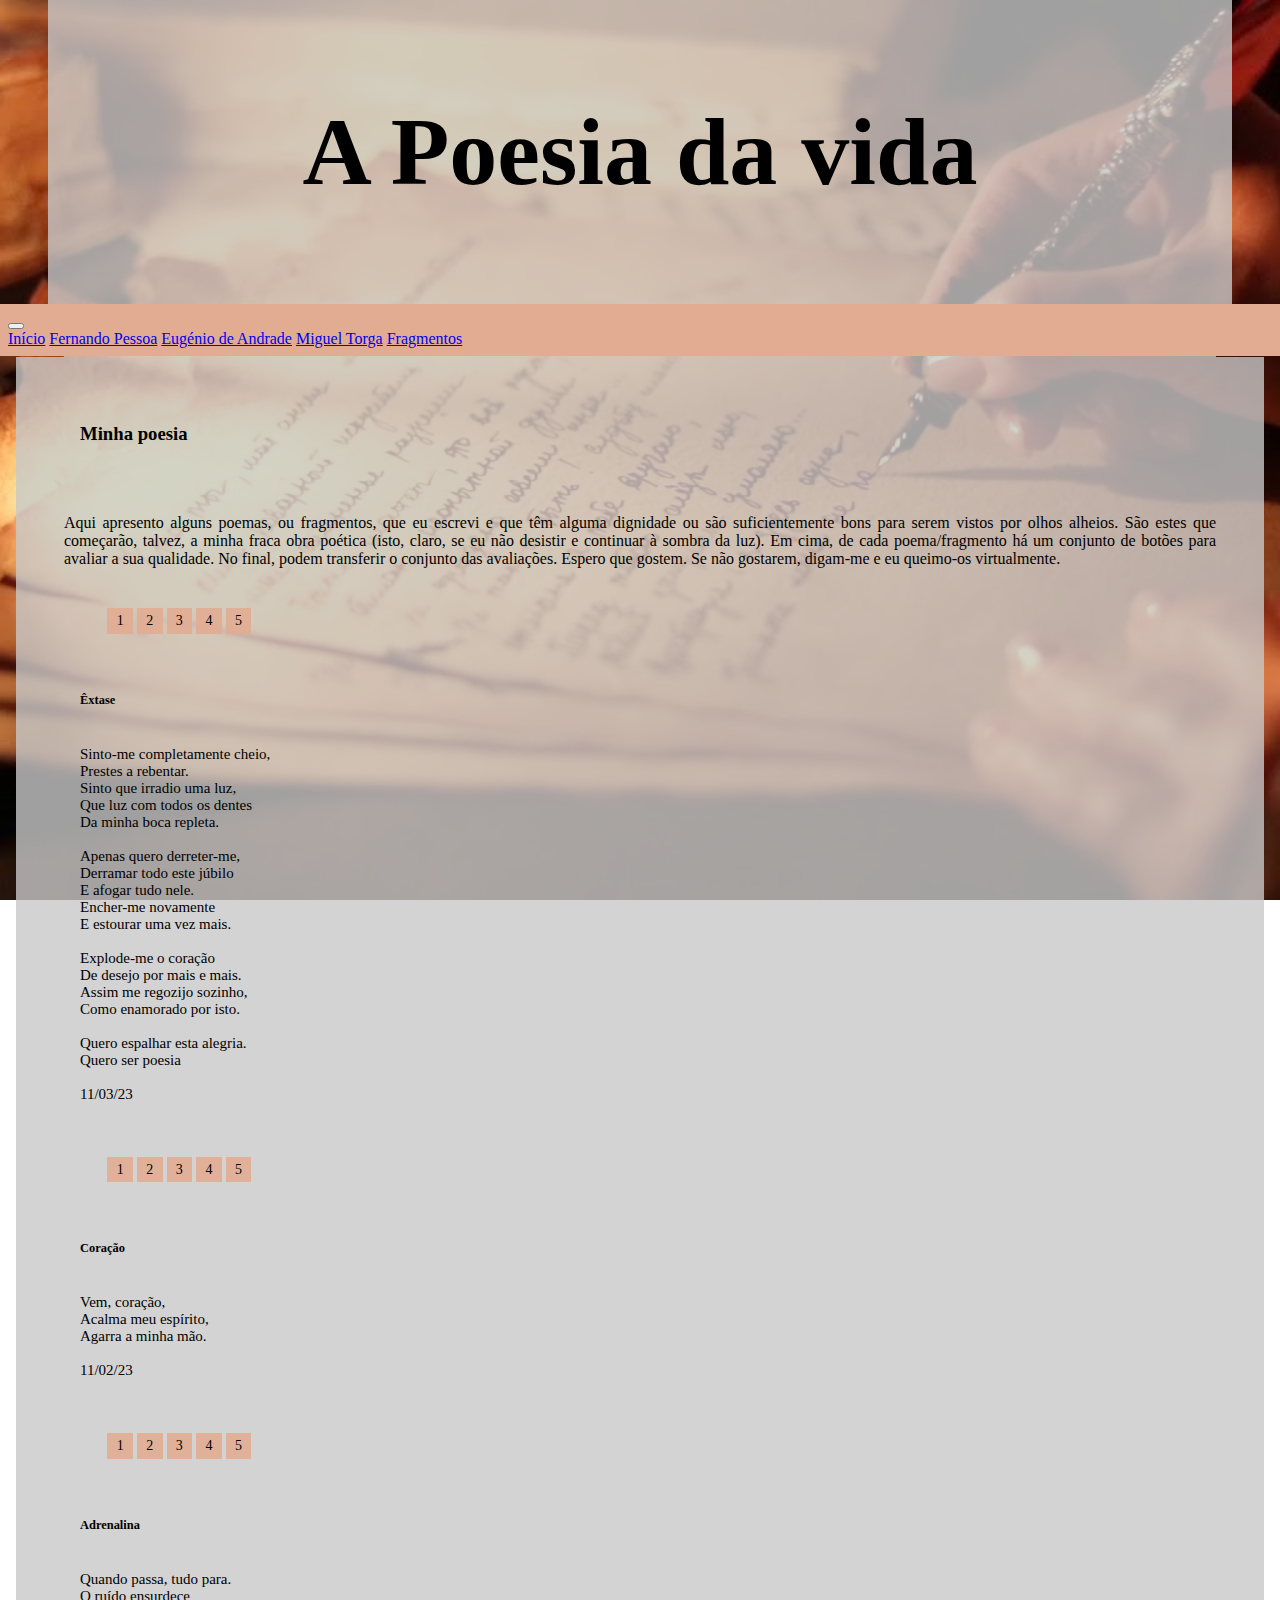
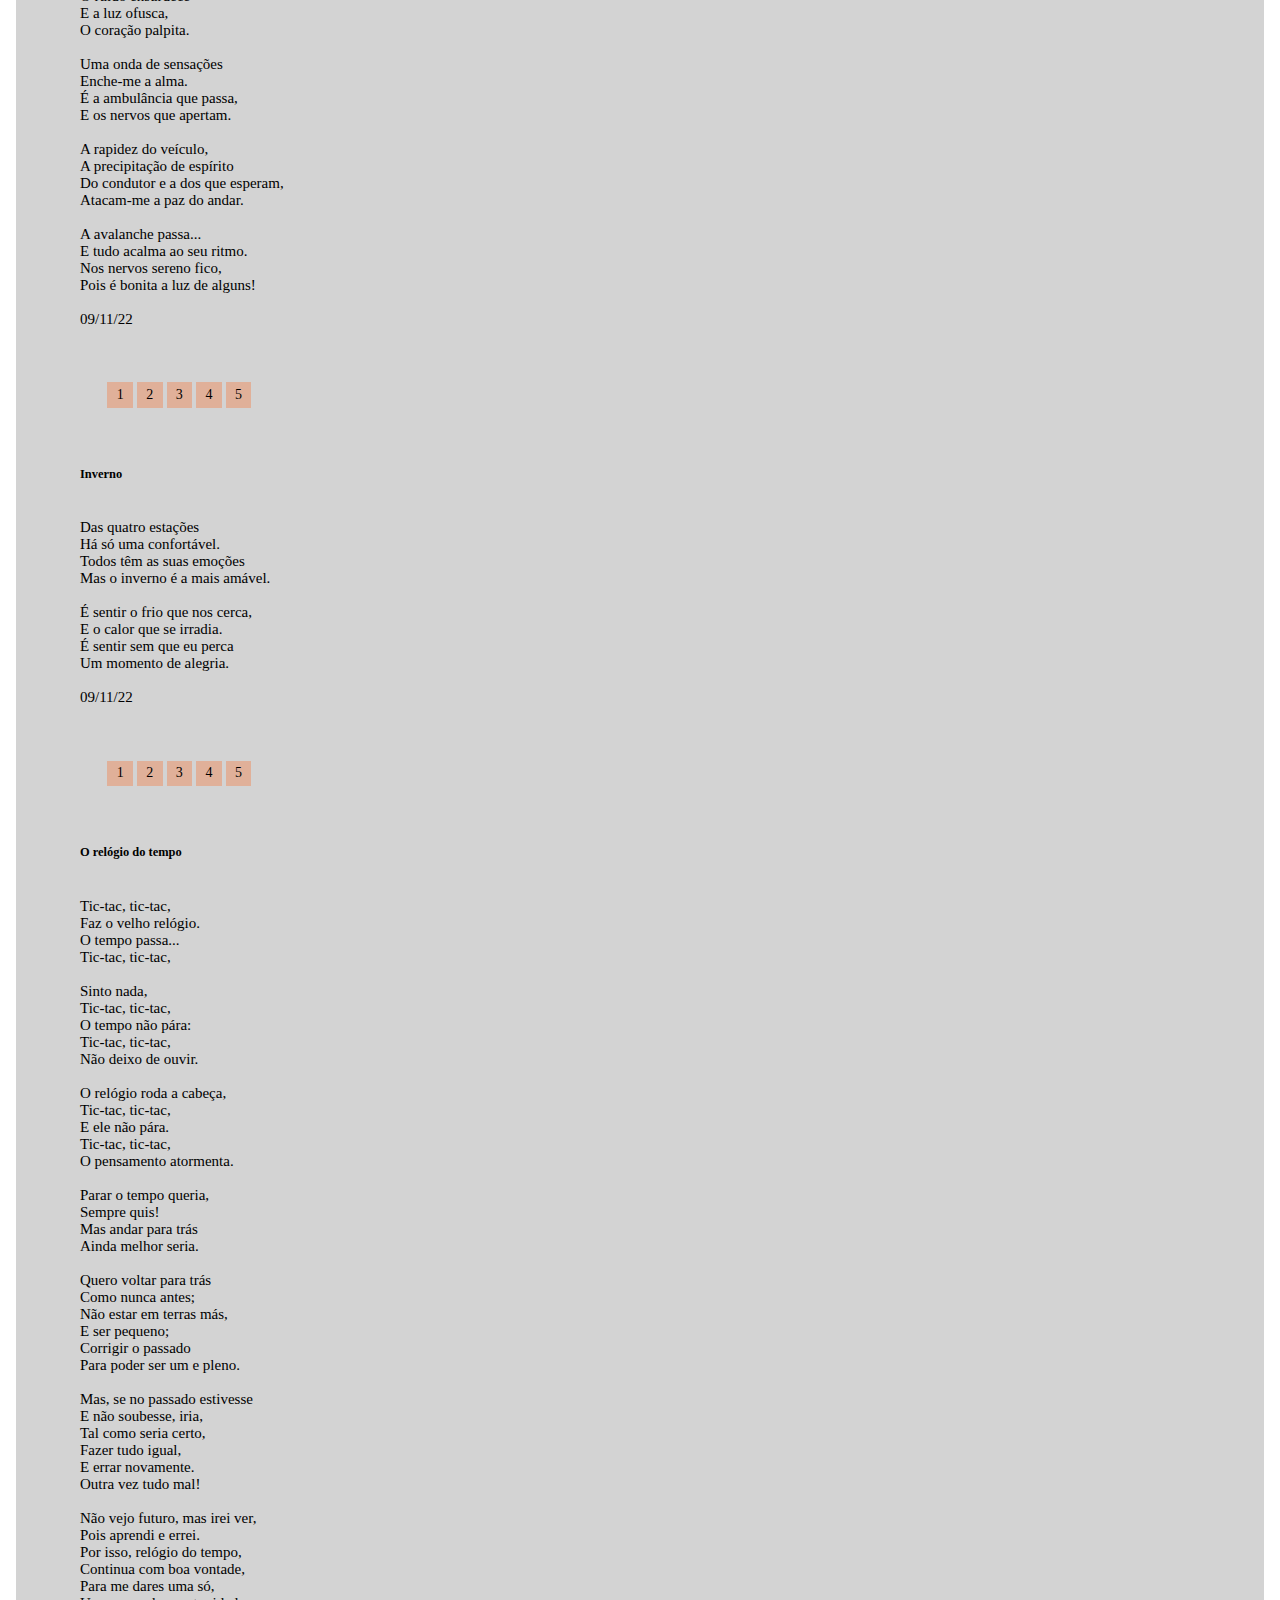
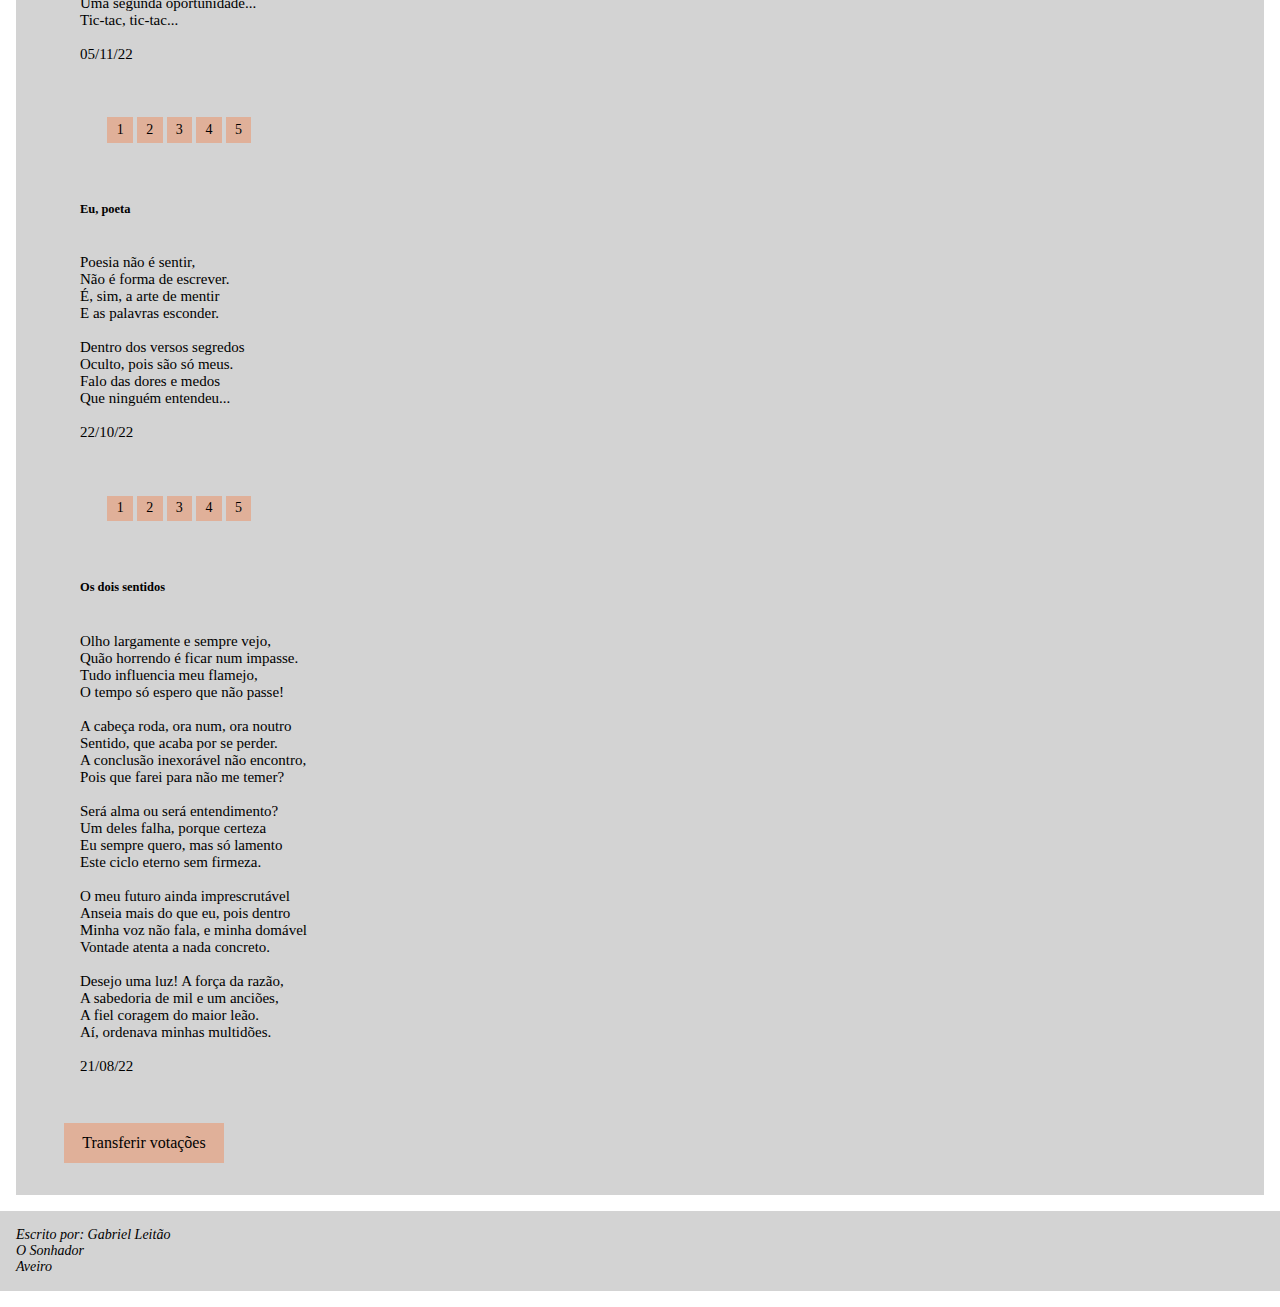
<file: meu.html>
<!DOCTYPE html>

<html lang="pt">
  <head>
    <title>A Poesia da vida</title>
    <meta charset="utf-8">
    <meta name="viewport" content="width=device-width, initial-scale=1">
    <meta name="author" content="Gabriel Leitão">
    <meta name="description" content="Fragmentos">

    <link href="https://cdn.jsdelivr.net/npm/bootstrap@5.2.3/dist/css/bootstrap.min.css" rel="stylesheet" integrity="sha384-rbsA2VBKQhggwzxH7pPCaAqO46MgnOM80zW1RWuH61DGLwZJEdK2Kadq2F9CUG65" crossorigin="anonymous">
    <link href="styles.css" rel="stylesheet">

    <script src="tweaks.js"></script>
    <script src="rating.js"></script>
  </head>
  <body>
    <script src="https://cdn.jsdelivr.net/npm/bootstrap@5.2.3/dist/js/bootstrap.bundle.min.js" integrity="sha384-kenU1KFdBIe4zVF0s0G1M5b4hcpxyD9F7jL+jjXkk+Q2h455rYXK/7HAuoJl+0I4" crossorigin="anonymous"></script>
    <header>
      <h1 class="titles">A Poesia da vida</h1>
    </header>
    <main>
      <nav class="navbar navbar-expand-sm" id="nav-container">
        <div class="container-fluid">
          <button class="navbar-toggler" type="button" data-bs-toggle="collapse" data-bs-target="#navbarNavAltMarkup" aria-controls="navbarNavAltMarkup" aria-expanded="false" aria-label="Toggle navigation">
            <span class="navbar-toggler-icon"></span>
          </button>
          <div class="collapse navbar-collapse" id="navbarNavAltMarkup">
            <div class="navbar-nav">
              <a class="nav-link active" href="/index.html">Início</a>
              <a class="nav-link active" href="/fp.html">Fernando Pessoa</a>
              <a class="nav-link active" href="/ea.html">Eugénio de Andrade</a>
              <a class="nav-link active" href="/mt.html">Miguel Torga</a>
              <a class="nav-link active" aria-current="page" href="/meu.html">Fragmentos</a>
            </div>
          </div>
        </div>
      </nav>
      <div id="nav-container-bottom"></div>
      <section>
        <h3 class="titles">Minha poesia</h3>
        <br>
        <p>
          Aqui apresento alguns poemas, ou fragmentos, que eu escrevi e que têm alguma dignidade ou são suficientemente bons para serem vistos por olhos alheios. 
          São estes que começarão, talvez, a minha fraca obra poética (isto, claro, se eu não desistir e continuar à sombra da luz).
          Em cima, de cada poema/fragmento há um conjunto de botões para avaliar a sua qualidade. No final, podem transferir o conjunto das avaliações.
          Espero que gostem. Se não gostarem, digam-me e eu queimo-os virtualmente.
        </p>
        <br>
        <div>
          <div>
            <div id="Êxtase">
              <p class="phrase" id="bad">Desiste!</p>
              <button class="rate" type="button">1</button>
              <button class="rate" type="button">2</button>
              <button class="rate" type="button">3</button>
              <button class="rate" type="button">4</button>
              <button class="rate" type="button">5</button>
              <p class="phrase" id="good">Bom!</p>
            </div>
            <pre class="poem">
<h5>Êxtase</h5>
Sinto-me completamente cheio,
Prestes a rebentar.
Sinto que irradio uma luz,
Que luz com todos os dentes
Da minha boca repleta.

Apenas quero derreter-me,
Derramar todo este júbilo
E afogar tudo nele.
Encher-me novamente
E estourar uma vez mais.

Explode-me o coração
De desejo por mais e mais.
Assim me regozijo sozinho,
Como enamorado por isto.

Quero espalhar esta alegria.
Quero ser poesia

11/03/23
            </pre>
          </div>
          <div>
            <div id="Coração">
              <p class="phrase" id="bad">Desiste!</p>
              <button class="rate" type="button">1</button>
              <button class="rate" type="button">2</button>
              <button class="rate" type="button">3</button>
              <button class="rate" type="button">4</button>
              <button class="rate" type="button">5</button>
              <p class="phrase" id="good">Bom!</p>
            </div>
            <pre class="poem">
<h5>Coração</h5>
Vem, coração,
Acalma meu espírito,
Agarra a minha mão.

11/02/23
            </pre>
          </div>
          <div>
            <div id="Adrenalina">
              <p class="phrase" id="bad">Desiste!</p>
              <button class="rate" type="button">1</button>
              <button class="rate" type="button">2</button>
              <button class="rate" type="button">3</button>
              <button class="rate" type="button">4</button>
              <button class="rate" type="button">5</button>
              <p class="phrase" id="good">Bom!</p>
            </div>
            <pre class="poem">
<h5>Adrenalina</h5>
Quando passa, tudo para.
O ruído ensurdece
E a luz ofusca,
O coração palpita.

Uma onda de sensações
Enche-me a alma.
É a ambulância que passa,
E os nervos que apertam.

A rapidez do veículo,
A precipitação de espírito
Do condutor e a dos que esperam,
Atacam-me a paz do andar.

A avalanche passa...
E tudo acalma ao seu ritmo.
Nos nervos sereno fico,
Pois é bonita a luz de alguns!

09/11/22
            </pre>
          </div>
          <div>
            <div id="Inverno">
              <p class="phrase" id="bad">Desiste!</p>
              <button class="rate" type="button">1</button>
              <button class="rate" type="button">2</button>
              <button class="rate" type="button">3</button>
              <button class="rate" type="button">4</button>
              <button class="rate" type="button">5</button>
              <p class="phrase" id="good">Bom!</p>
            </div>
            <pre class="poem">
<h5>Inverno</h5>
Das quatro estações
Há só uma confortável.
Todos têm as suas emoções
Mas o inverno é a mais amável.

É sentir o frio que nos cerca,
E o calor que se irradia.
É sentir sem que eu perca
Um momento de alegria.

09/11/22
            </pre>
          </div>
          <div>
            <div id="O relógio do tempo">
              <p class="phrase" id="bad">Desiste!</p>
              <button class="rate" type="button">1</button>
              <button class="rate" type="button">2</button>
              <button class="rate" type="button">3</button>
              <button class="rate" type="button">4</button>
              <button class="rate" type="button">5</button>
              <p class="phrase" id="good">Bom!</p>
            </div>
            <pre class="poem">
<h5>O relógio do tempo</h5>
Tic-tac, tic-tac,
Faz o velho relógio.
O tempo passa...
Tic-tac, tic-tac,

Sinto nada,
Tic-tac, tic-tac,
O tempo não pára:
Tic-tac, tic-tac,
Não deixo de ouvir.

O relógio roda a cabeça,
Tic-tac, tic-tac,
E ele não pára.
Tic-tac, tic-tac,
O pensamento atormenta.

Parar o tempo queria,
Sempre quis!
Mas andar para trás
Ainda melhor seria.

Quero voltar para trás
Como nunca antes;
Não estar em terras más,
E ser pequeno;
Corrigir o passado
Para poder ser um e pleno.

Mas, se no passado estivesse
E não soubesse, iria,
Tal como seria certo,
Fazer tudo igual,
E errar novamente.
Outra vez tudo mal!

Não vejo futuro, mas irei ver,
Pois aprendi e errei.
Por isso, relógio do tempo,
Continua com boa vontade,
Para me dares uma só,
Uma segunda oportunidade...
Tic-tac, tic-tac...

05/11/22
            </pre>
          </div>
          <div>
            <div id="Eu, poeta">
              <p class="phrase" id="bad">Desiste!</p>
              <button class="rate" type="button">1</button>
              <button class="rate" type="button">2</button>
              <button class="rate" type="button">3</button>
              <button class="rate" type="button">4</button>
              <button class="rate" type="button">5</button>
              <p class="phrase" id="good">Bom!</p>
            </div>
            <pre class="poem">
<h5>Eu, poeta</h5>
Poesia não é sentir,
Não é forma de escrever.
É, sim, a arte de mentir
E as palavras esconder.

Dentro dos versos segredos
Oculto, pois são só meus.
Falo das dores e medos
Que ninguém entendeu...

22/10/22
            </pre>
          </div>
          <div>
            <div id="Os dois sentidos">
              <p class="phrase" id="bad">Desiste!</p>
              <button class="rate" type="button">1</button>
              <button class="rate" type="button">2</button>
              <button class="rate" type="button">3</button>
              <button class="rate" type="button">4</button>
              <button class="rate" type="button">5</button>
              <p class="phrase" id="good">Bom!</p>
            </div>
            <pre class="poem">
<h5>Os dois sentidos</h5>
Olho largamente e sempre vejo,
Quão horrendo é ficar num impasse.
Tudo influencia meu flamejo,
O tempo só espero que não passe!

A cabeça roda, ora num, ora noutro
Sentido, que acaba por se perder.
A conclusão inexorável não encontro,
Pois que farei para não me temer?

Será alma ou será entendimento?
Um deles falha, porque certeza
Eu sempre quero, mas só lamento
Este ciclo eterno sem firmeza.

O meu futuro ainda imprescrutável
Anseia mais do que eu, pois dentro
Minha voz não fala, e minha domável
Vontade atenta a nada concreto.

Desejo uma luz! A força da razão,
A sabedoria de mil e um anciões,
A fiel coragem do maior leão.
Aí, ordenava minhas multidões.

21/08/22
            </pre>
          </div>
          <button id="submit" type="submit">Transferir votações</button>
        </div>
      </section>
    </main>
    <footer>
      <address>
        Escrito por: Gabriel Leitão<br>
        O Sonhador<br>
        Aveiro
      </address>
    </footer>
  </body>
</html>
</file>
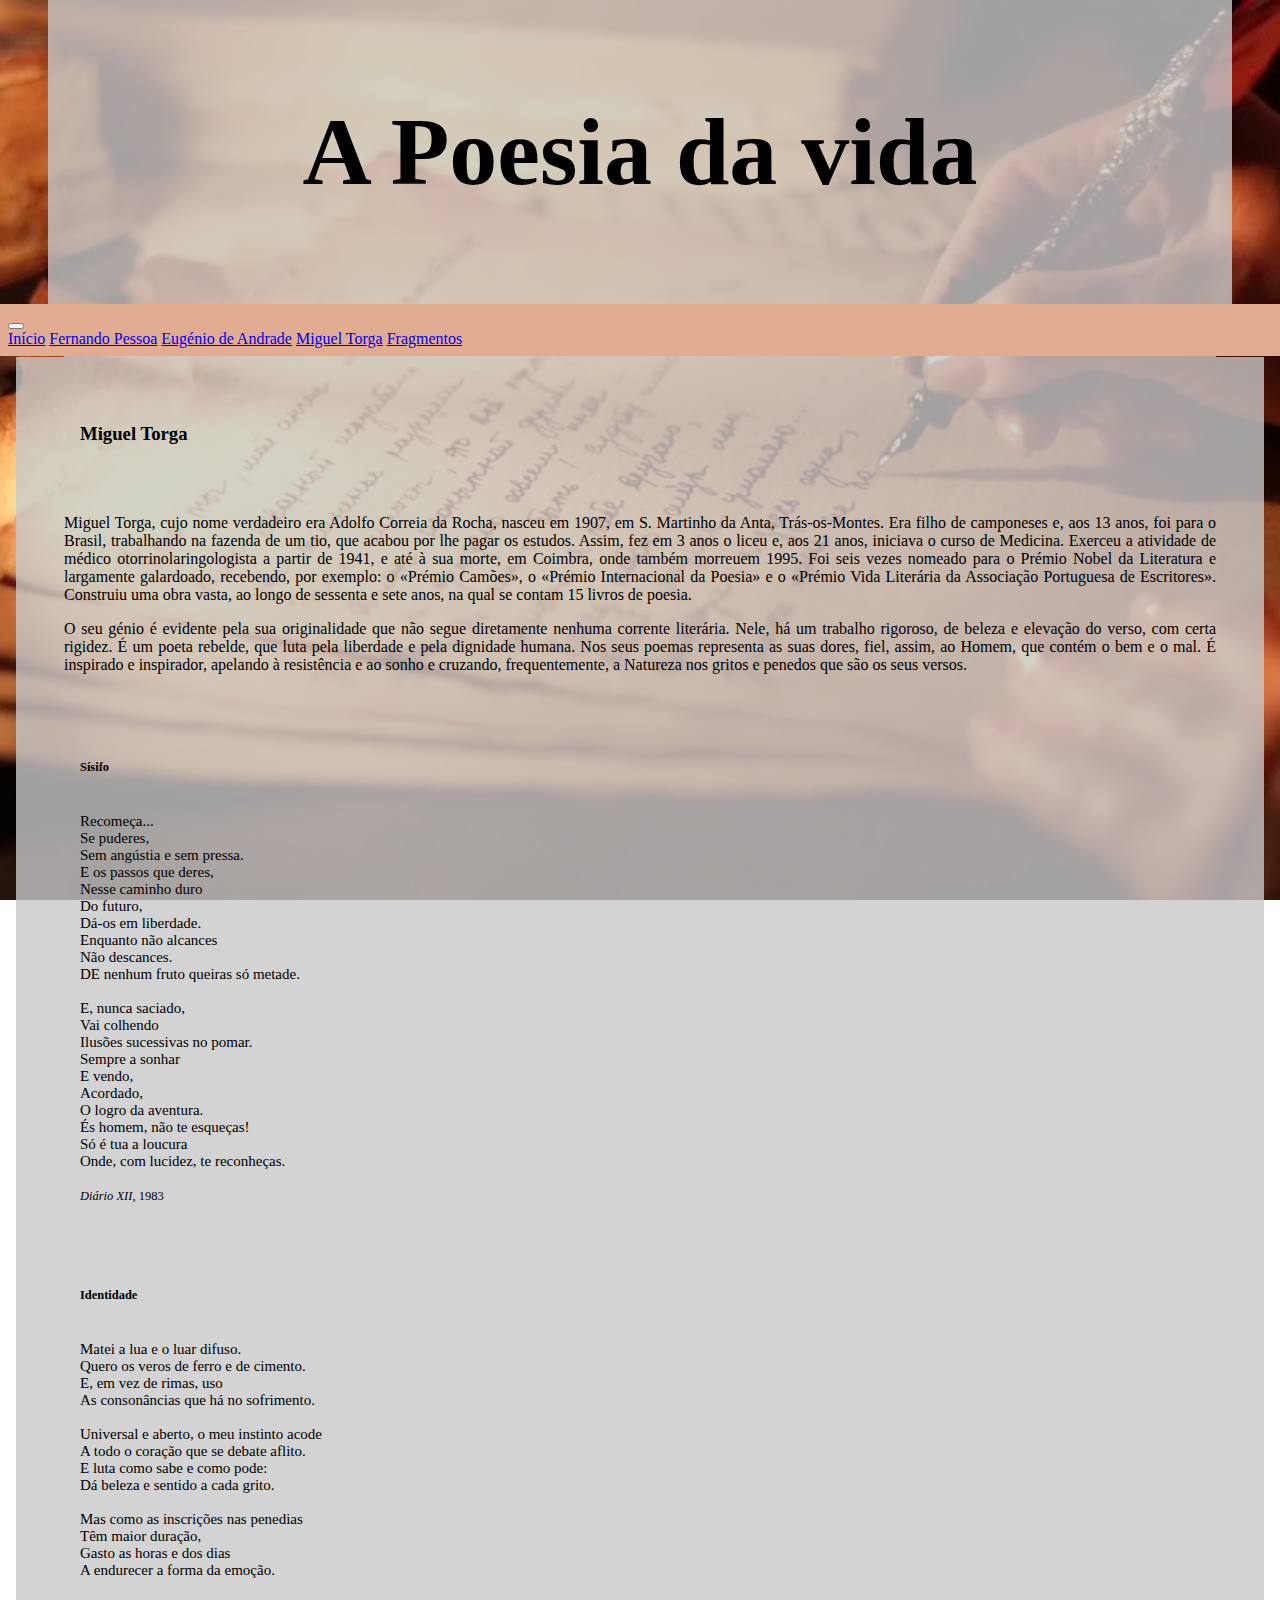
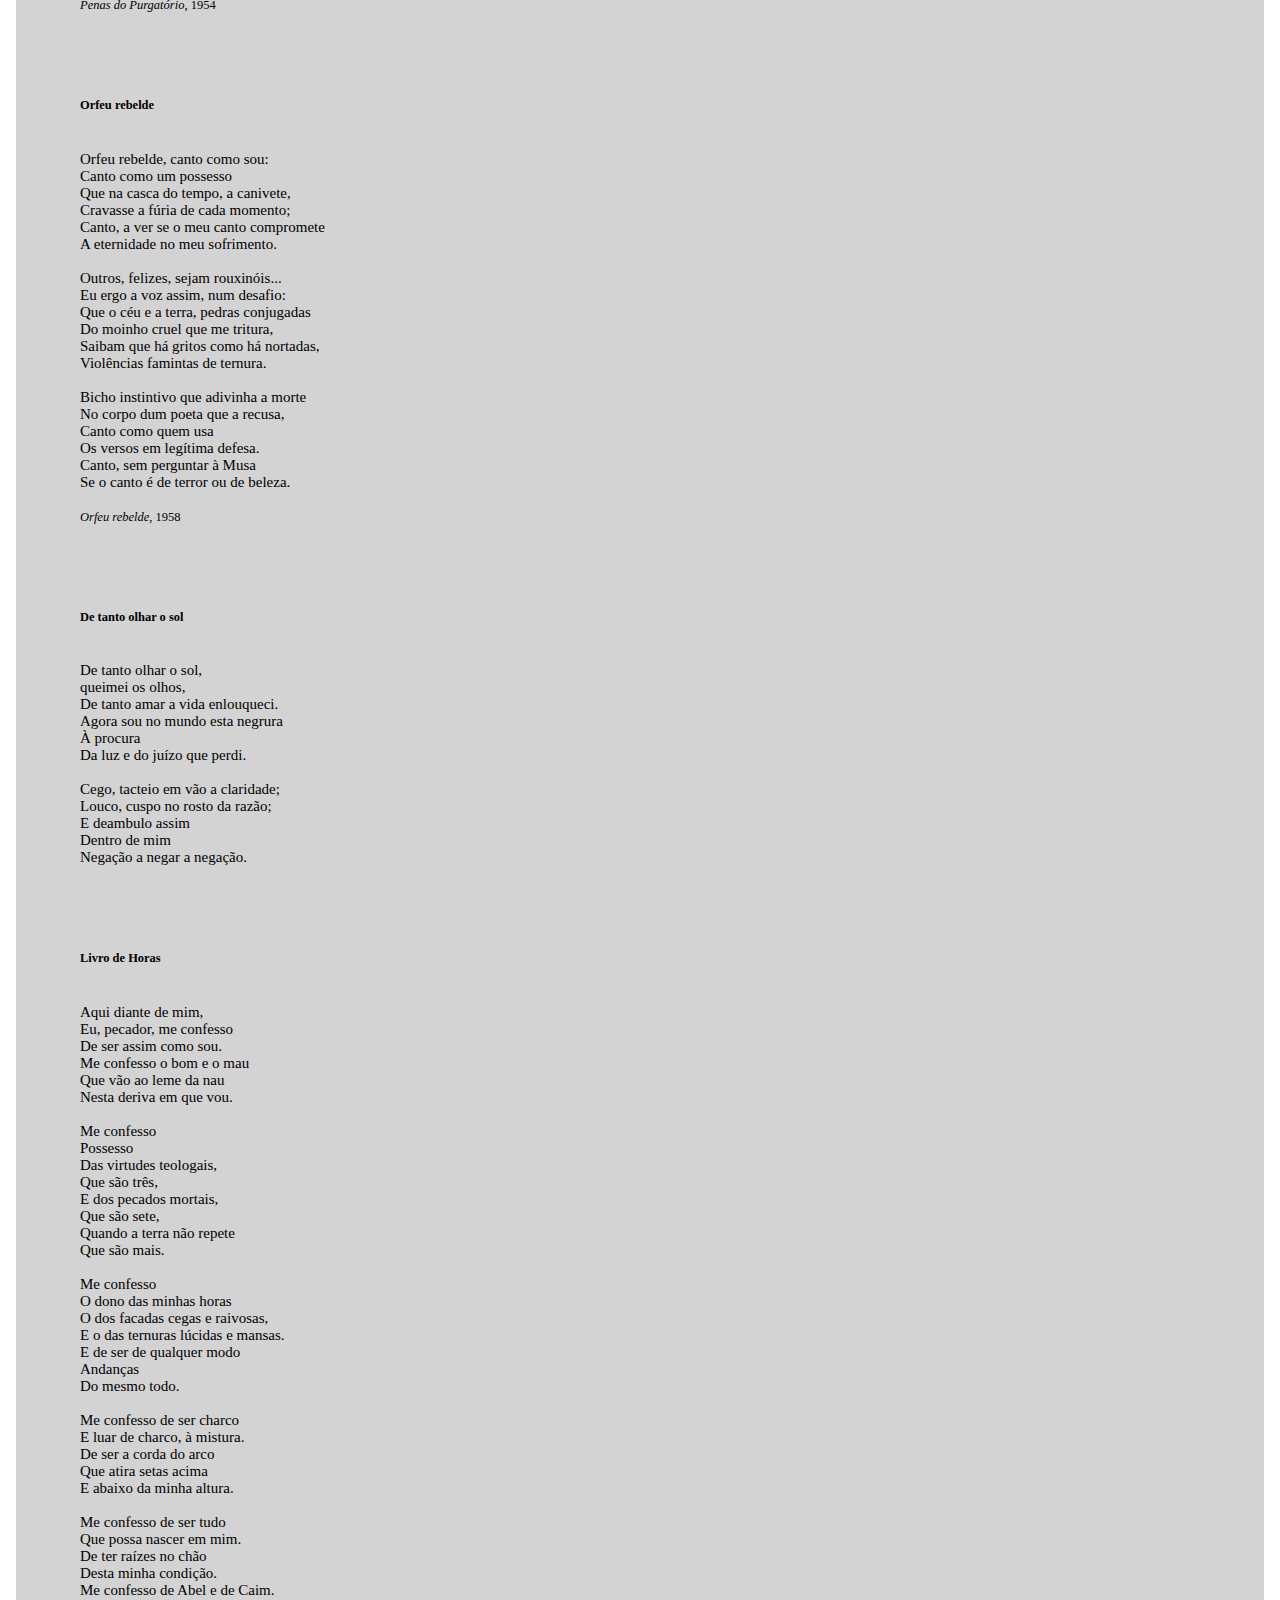
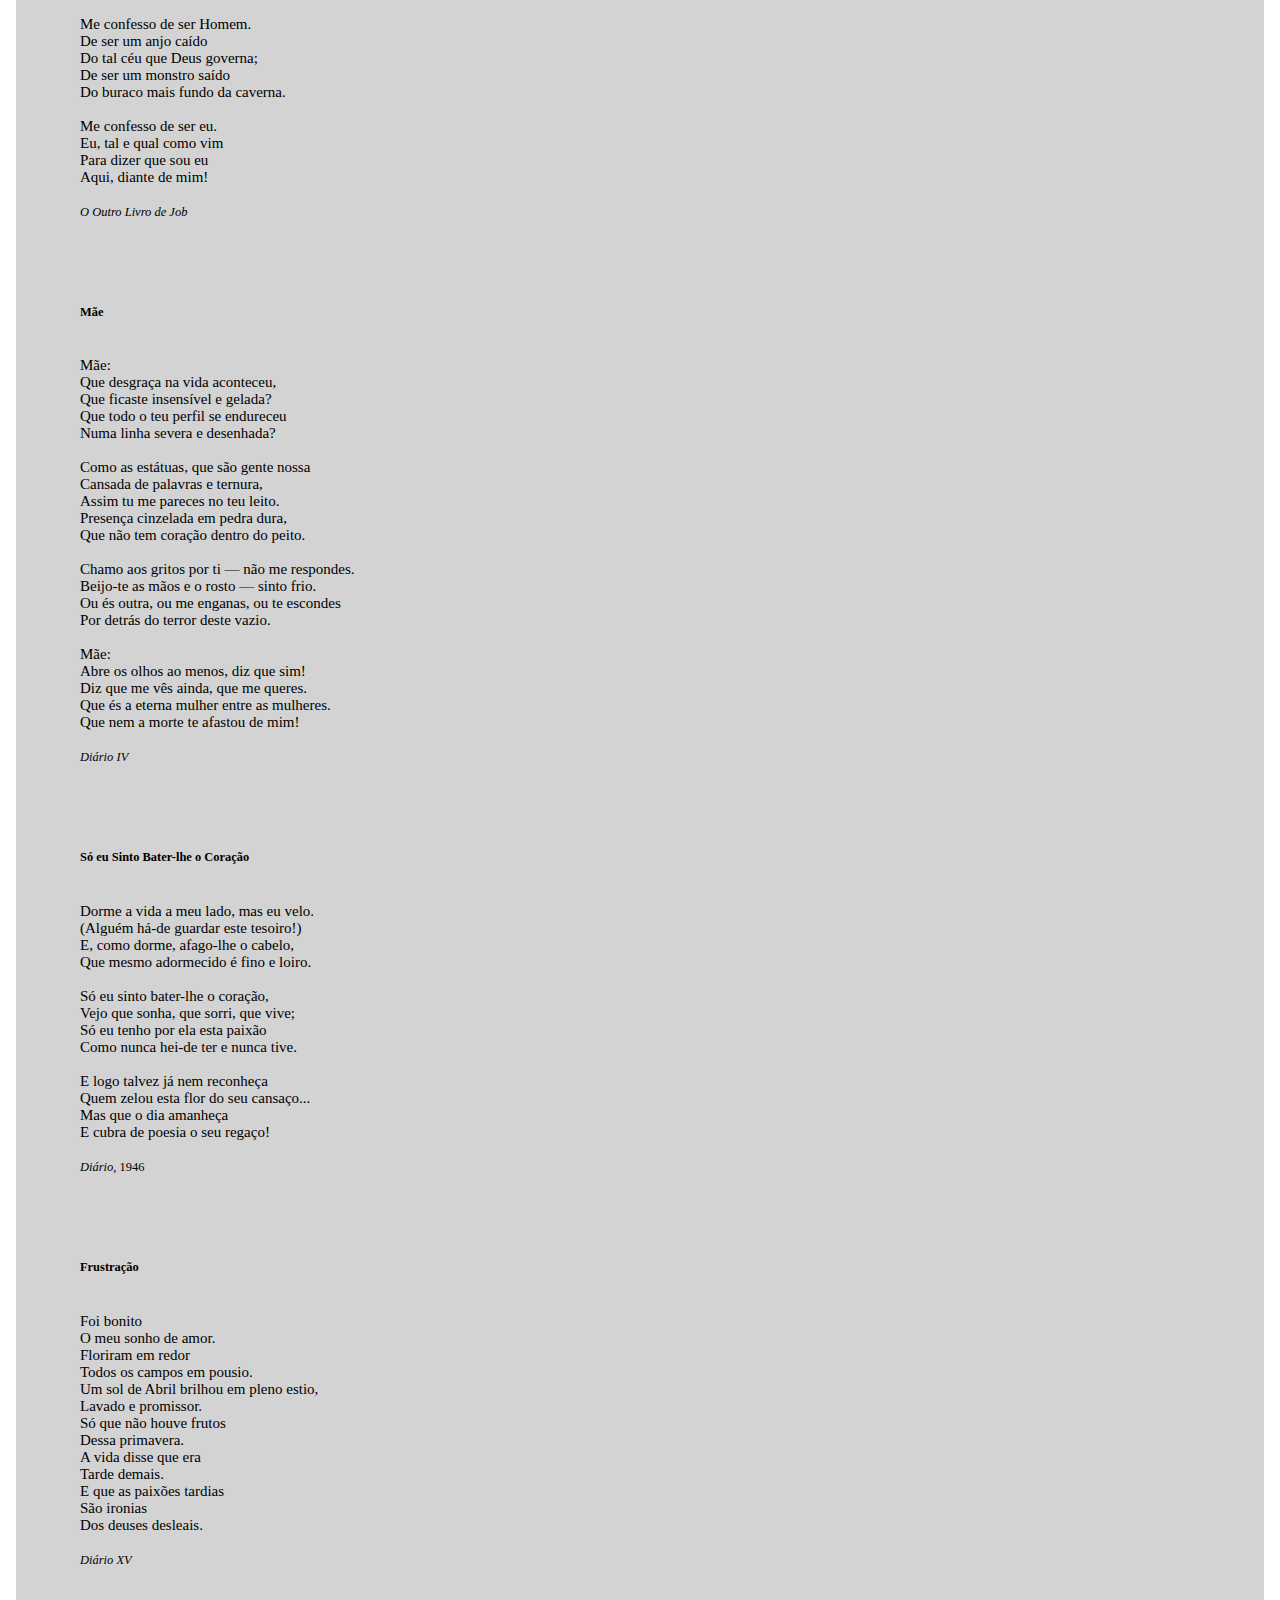
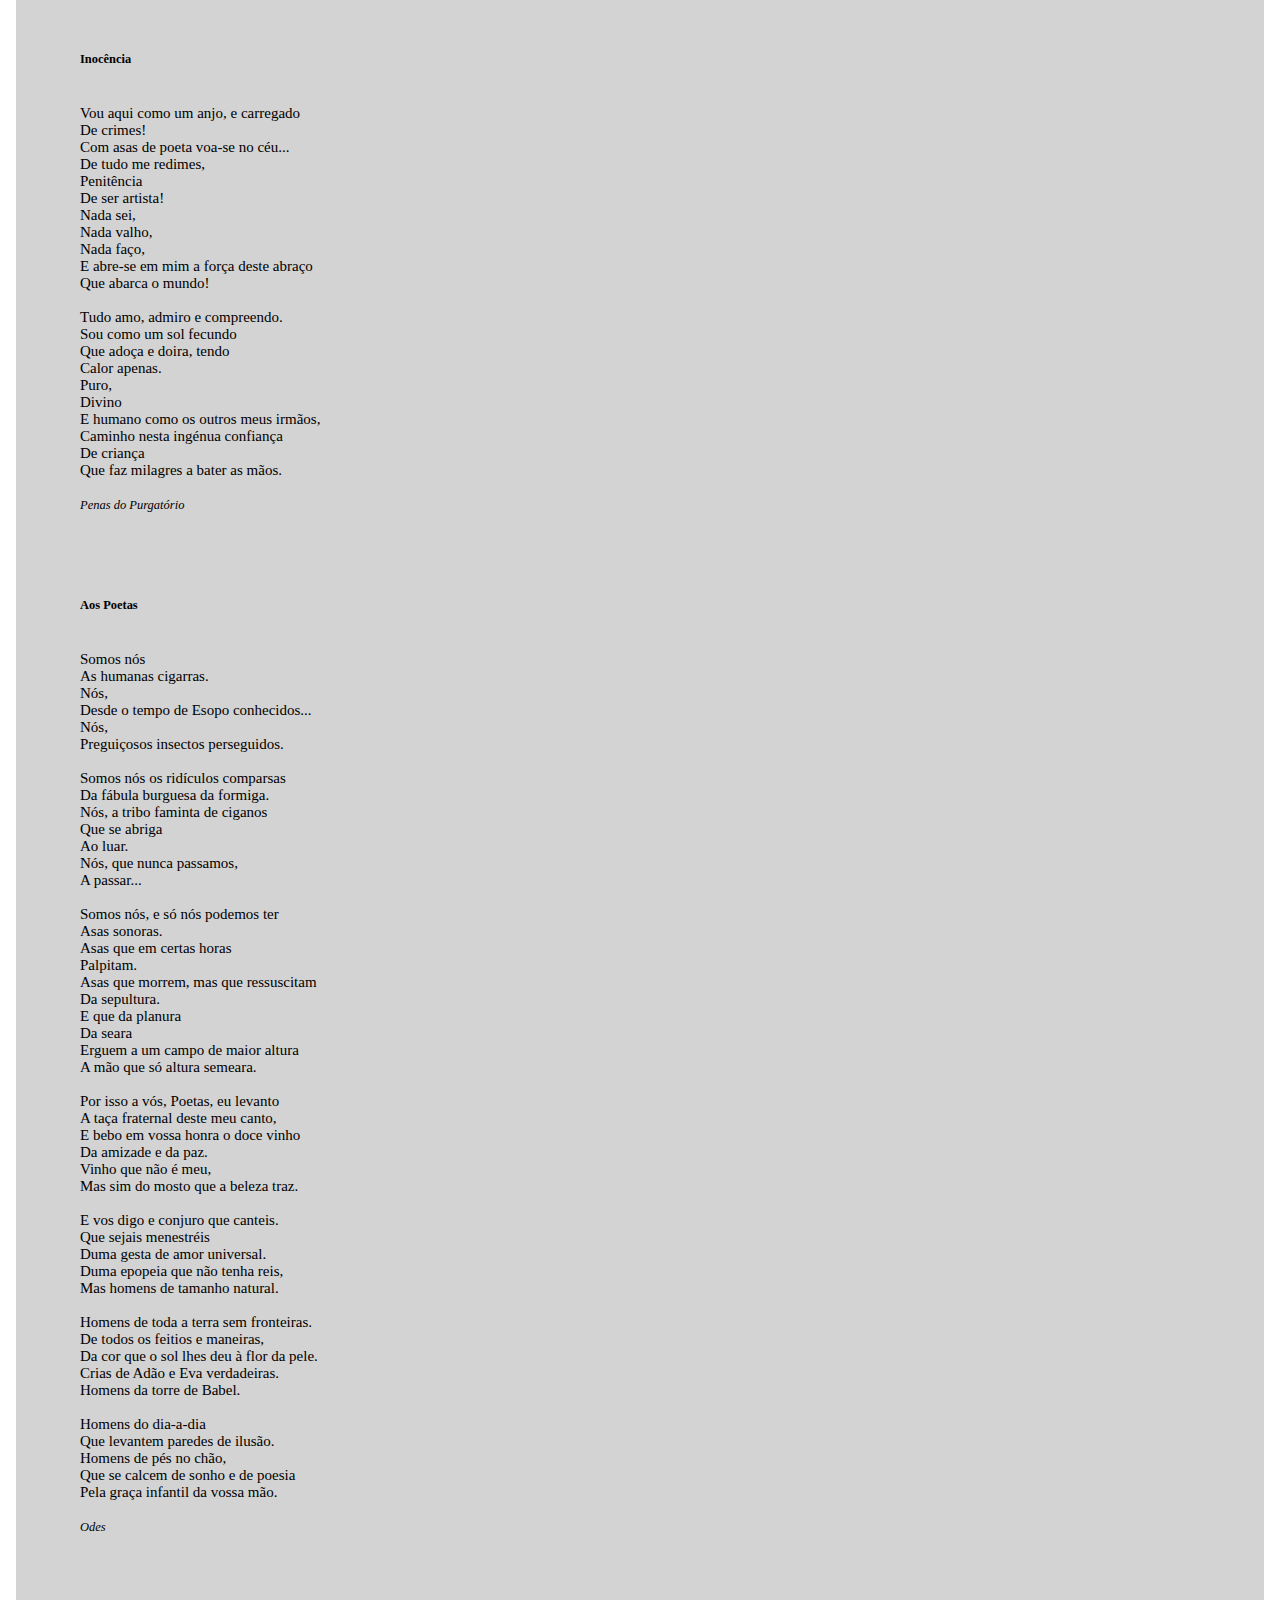
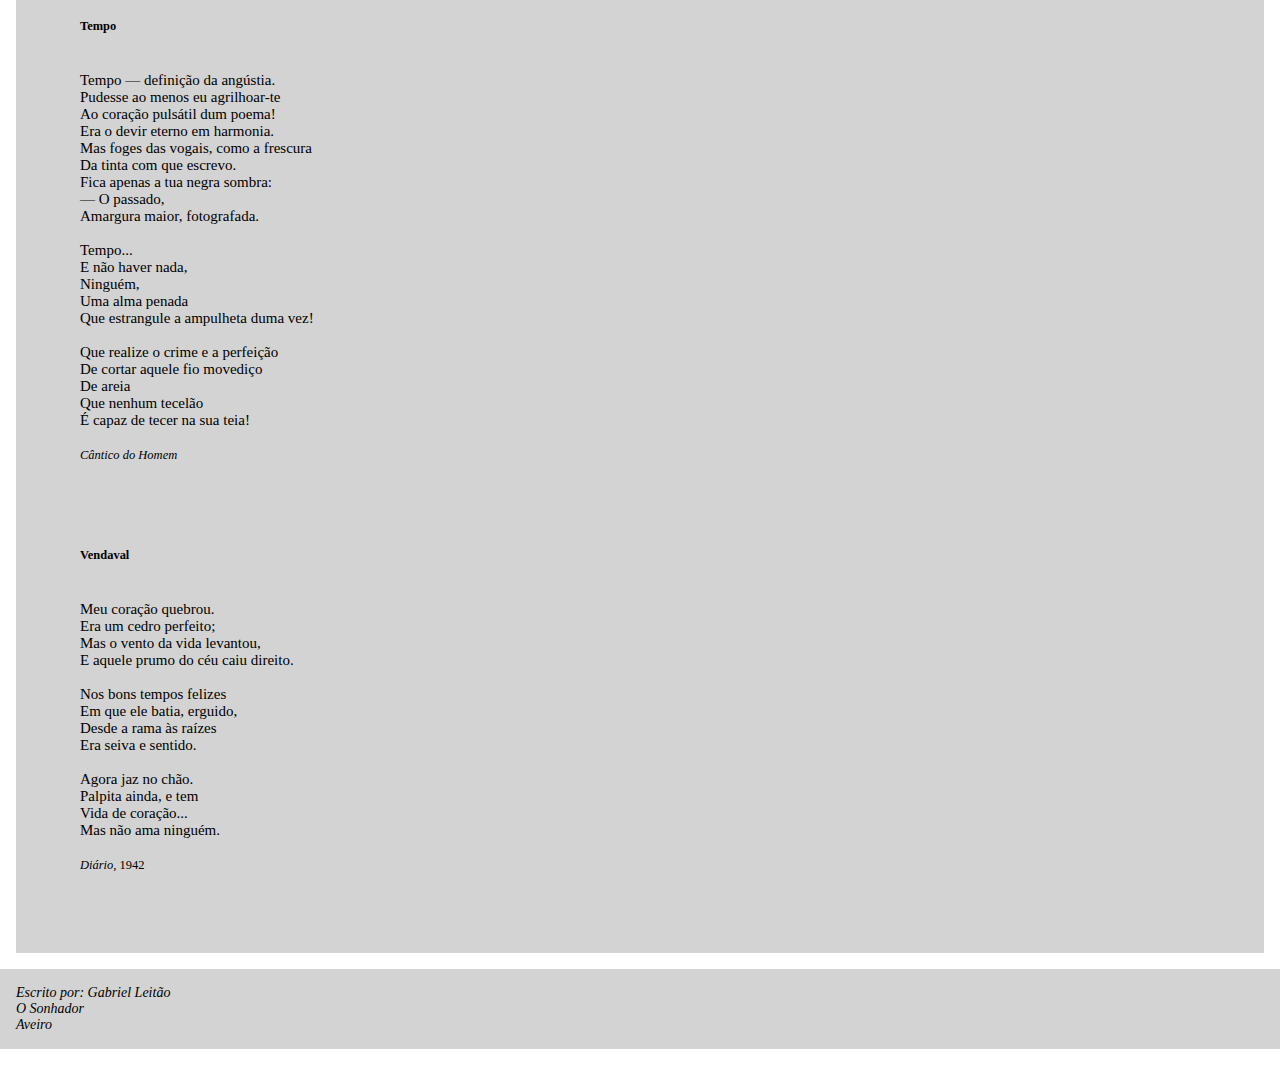
<file: mt.html>
<!DOCTYPE html>

<html lang="pt">
  <head>
    <title>A Poesia da vida</title>
    <meta charset="utf-8">
    <meta name="viewport" content="width=device-width, initial-scale=1">
    <meta name="author" content="Gabriel Leitão">
    <meta name="description" content="Miguel Torga">

    <link href="https://cdn.jsdelivr.net/npm/bootstrap@5.2.3/dist/css/bootstrap.min.css" rel="stylesheet" integrity="sha384-rbsA2VBKQhggwzxH7pPCaAqO46MgnOM80zW1RWuH61DGLwZJEdK2Kadq2F9CUG65" crossorigin="anonymous">
    <link href="styles.css" rel="stylesheet">

    <script src="tweaks.js"></script>
  </head>
  <body>
    <script src="https://cdn.jsdelivr.net/npm/bootstrap@5.2.3/dist/js/bootstrap.bundle.min.js" integrity="sha384-kenU1KFdBIe4zVF0s0G1M5b4hcpxyD9F7jL+jjXkk+Q2h455rYXK/7HAuoJl+0I4" crossorigin="anonymous"></script>
    <header>
      <h1 class="titles">A Poesia da vida</h1>
    </header>
    <main>
      <nav class="navbar navbar-expand-sm" id="nav-container">
        <div class="container-fluid">
          <button class="navbar-toggler" type="button" data-bs-toggle="collapse" data-bs-target="#navbarNavAltMarkup" aria-controls="navbarNavAltMarkup" aria-expanded="false" aria-label="Toggle navigation">
            <span class="navbar-toggler-icon"></span>
          </button>
          <div class="collapse navbar-collapse" id="navbarNavAltMarkup">
            <div class="navbar-nav">
              <a class="nav-link active" href="/index.html">Início</a>
              <a class="nav-link active" href="/fp.html">Fernando Pessoa</a>
              <a class="nav-link active" href="/ea.html">Eugénio de Andrade</a>
              <a class="nav-link active" aria-current="page" href="/mt.html">Miguel Torga</a>
              <a class="nav-link active" href="/meu.html">Fragmentos</a>
            </div>
          </div>
        </div>
      </nav>
      <div id="nav-container-bottom"></div>
      <section>
        <h3 class="titles">Miguel Torga</h3>
        <br>
        <p>
          Miguel Torga, cujo nome verdadeiro era Adolfo Correia da Rocha, nasceu em 1907, em S. Martinho da Anta, Trás-os-Montes.
          Era filho de camponeses e, aos 13 anos, foi para o Brasil, trabalhando na fazenda de um tio, que acabou por lhe pagar os estudos.
          Assim, fez em 3 anos o liceu e, aos 21 anos, iniciava o curso de Medicina. Exerceu a atividade de médico
          otorrinolaringologista a partir de 1941, e até à sua morte, em Coimbra, onde também morreuem 1995.
          Foi seis vezes nomeado para o Prémio Nobel da Literatura e largamente galardoado, recebendo, por exemplo: o «Prémio Camões»,
          o «Prémio Internacional da Poesia» e o «Prémio Vida Literária da Associação Portuguesa de Escritores». Construiu uma obra vasta,
          ao longo de sessenta e sete anos, na qual se contam 15 livros de poesia.
        </p>
        <p>
          O seu génio é evidente pela sua originalidade que não segue diretamente nenhuma corrente literária. Nele, há um trabalho rigoroso,
          de beleza e elevação do verso, com certa rigidez. É um poeta rebelde, que luta pela liberdade e pela dignidade humana. Nos seus poemas
          representa as suas dores, fiel, assim, ao Homem, que contém o bem e o mal. É inspirado e inspirador, apelando à resistência e ao sonho
          e cruzando, frequentemente, a Natureza nos gritos e penedos que são os seus versos.
        </p>
        <br>
        <div>
          <div>
            <pre class="poem">
<h5>Sísifo</h5>
Recomeça...
Se puderes,
Sem angústia e sem pressa.
E os passos que deres,
Nesse caminho duro
Do futuro,
Dá-os em liberdade.
Enquanto não alcances
Não descances.
DE nenhum fruto queiras só metade.

E, nunca saciado,
Vai colhendo
Ilusões sucessivas no pomar.
Sempre a sonhar
E vendo,
Acordado,
O logro da aventura.
És homem, não te esqueças!
Só é tua a loucura
Onde, com lucidez, te reconheças.

<small><i>Diário XII</i>, 1983</small>
            </pre>
          </div>
          <div>
            <pre class="poem">
<h5>Identidade</h5>
Matei a lua e o luar difuso.
Quero os veros de ferro e de cimento.
E, em vez de rimas, uso
As consonâncias que há no sofrimento.

Universal e aberto, o meu instinto acode
A todo o coração que se debate aflito.
E luta como sabe e como pode:
Dá beleza e sentido a cada grito.

Mas como as inscrições nas penedias
Têm maior duração,
Gasto as horas e dos dias
A endurecer a forma da emoção.

<small><i>Penas do Purgatório</i>, 1954</small>
            </pre>
          </div>
          <div>
            <pre class="poem">
<h5>Orfeu rebelde</h5>
Orfeu rebelde, canto como sou:
Canto como um possesso
Que na casca do tempo, a canivete,
Cravasse a fúria de cada momento;
Canto, a ver se o meu canto compromete
A eternidade no meu sofrimento.

Outros, felizes, sejam rouxinóis...
Eu ergo a voz assim, num desafio:
Que o céu e a terra, pedras conjugadas
Do moinho cruel que me tritura,
Saibam que há gritos como há nortadas,
Violências famintas de ternura.

Bicho instintivo que adivinha a morte
No corpo dum poeta que a recusa,
Canto como quem usa
Os versos em legítima defesa.
Canto, sem perguntar à Musa
Se o canto é de terror ou de beleza.

<small><i>Orfeu rebelde</i>, 1958</small>
            </pre>
          </div>
          <div>
            <pre class="poem">
<h5>De tanto olhar o sol</h5>
De tanto olhar o sol,
queimei os olhos,
De tanto amar a vida enlouqueci.
Agora sou no mundo esta negrura
À procura
Da luz e do juízo que perdi.

Cego, tacteio em vão a claridade;
Louco, cuspo no rosto da razão;
E deambulo assim
Dentro de mim
Negação a negar a negação.
            </pre>
          </div>
          <div>
            <pre class="poem">
<h5>Livro de Horas</h5>
Aqui diante de mim,
Eu, pecador, me confesso
De ser assim como sou.
Me confesso o bom e o mau
Que vão ao leme da nau
Nesta deriva em que vou.

Me confesso
Possesso
Das virtudes teologais,
Que são três,
E dos pecados mortais,
Que são sete,
Quando a terra não repete
Que são mais.

Me confesso
O dono das minhas horas
O dos facadas cegas e raivosas,
E o das ternuras lúcidas e mansas.
E de ser de qualquer modo
Andanças
Do mesmo todo.

Me confesso de ser charco
E luar de charco, à mistura.
De ser a corda do arco
Que atira setas acima
E abaixo da minha altura.

Me confesso de ser tudo
Que possa nascer em mim.
De ter raízes no chão
Desta minha condição.
Me confesso de Abel e de Caim.

Me confesso de ser Homem.
De ser um anjo caído
Do tal céu que Deus governa;
De ser um monstro saído
Do buraco mais fundo da caverna.

Me confesso de ser eu.
Eu, tal e qual como vim
Para dizer que sou eu
Aqui, diante de mim!

<small><i>O Outro Livro de Job</i></small>
            </pre>
          </div>
          <div>
            <pre class="poem">
<h5>Mãe</h5>
Mãe:
Que desgraça na vida aconteceu,
Que ficaste insensível e gelada?
Que todo o teu perfil se endureceu
Numa linha severa e desenhada?

Como as estátuas, que são gente nossa
Cansada de palavras e ternura,
Assim tu me pareces no teu leito.
Presença cinzelada em pedra dura,
Que não tem coração dentro do peito.

Chamo aos gritos por ti — não me respondes.
Beijo-te as mãos e o rosto — sinto frio.
Ou és outra, ou me enganas, ou te escondes
Por detrás do terror deste vazio.

Mãe:
Abre os olhos ao menos, diz que sim!
Diz que me vês ainda, que me queres.
Que és a eterna mulher entre as mulheres.
Que nem a morte te afastou de mim!

<small><i>Diário IV</i></small>
            </pre>
          </div>
          <div>
            <pre class="poem">
<h5>Só eu Sinto Bater-lhe o Coração</h5>
Dorme a vida a meu lado, mas eu velo.
(Alguém há-de guardar este tesoiro!)
E, como dorme, afago-lhe o cabelo,
Que mesmo adormecido é fino e loiro.

Só eu sinto bater-lhe o coração,
Vejo que sonha, que sorri, que vive;
Só eu tenho por ela esta paixão
Como nunca hei-de ter e nunca tive.

E logo talvez já nem reconheça
Quem zelou esta flor do seu cansaço...
Mas que o dia amanheça
E cubra de poesia o seu regaço!

<small><i>Diário</i>, 1946</small>
            </pre>
          </div>
          <div>
            <pre class="poem">
<h5>Frustração</h5>
Foi bonito
O meu sonho de amor.
Floriram em redor
Todos os campos em pousio.
Um sol de Abril brilhou em pleno estio,
Lavado e promissor.
Só que não houve frutos
Dessa primavera.
A vida disse que era
Tarde demais.
E que as paixões tardias
São ironias
Dos deuses desleais.

<small><i>Diário XV</i></small>
            </pre>
          </div>
          <div>
            <pre class="poem">
<h5>Inocência</h5>
Vou aqui como um anjo, e carregado
De crimes!
Com asas de poeta voa-se no céu...
De tudo me redimes,
Penitência
De ser artista!
Nada sei,
Nada valho,
Nada faço,
E abre-se em mim a força deste abraço
Que abarca o mundo!

Tudo amo, admiro e compreendo.
Sou como um sol fecundo
Que adoça e doira, tendo
Calor apenas.
Puro,
Divino
E humano como os outros meus irmãos,
Caminho nesta ingénua confiança
De criança
Que faz milagres a bater as mãos.

<small><i>Penas do Purgatório</i></small>
            </pre>
          </div>
          <div>
            <pre class="poem">
<h5>Aos Poetas</h5>
Somos nós
As humanas cigarras.
Nós,
Desde o tempo de Esopo conhecidos...
Nós,
Preguiçosos insectos perseguidos.

Somos nós os ridículos comparsas
Da fábula burguesa da formiga.
Nós, a tribo faminta de ciganos
Que se abriga
Ao luar.
Nós, que nunca passamos,
A passar...

Somos nós, e só nós podemos ter
Asas sonoras.
Asas que em certas horas
Palpitam.
Asas que morrem, mas que ressuscitam
Da sepultura.
E que da planura
Da seara
Erguem a um campo de maior altura
A mão que só altura semeara.

Por isso a vós, Poetas, eu levanto
A taça fraternal deste meu canto,
E bebo em vossa honra o doce vinho
Da amizade e da paz.
Vinho que não é meu,
Mas sim do mosto que a beleza traz.

E vos digo e conjuro que canteis.
Que sejais menestréis
Duma gesta de amor universal.
Duma epopeia que não tenha reis,
Mas homens de tamanho natural.

Homens de toda a terra sem fronteiras.
De todos os feitios e maneiras,
Da cor que o sol lhes deu à flor da pele.
Crias de Adão e Eva verdadeiras.
Homens da torre de Babel.

Homens do dia-a-dia
Que levantem paredes de ilusão.
Homens de pés no chão,
Que se calcem de sonho e de poesia
Pela graça infantil da vossa mão.

<small><i>Odes</i></small>
            </pre>
          </div>
          <div>
            <pre class="poem">
<h5>Tempo</h5>
Tempo — definição da angústia.
Pudesse ao menos eu agrilhoar-te
Ao coração pulsátil dum poema!
Era o devir eterno em harmonia.
Mas foges das vogais, como a frescura
Da tinta com que escrevo.
Fica apenas a tua negra sombra:
— O passado,
Amargura maior, fotografada.

Tempo...
E não haver nada,
Ninguém,
Uma alma penada
Que estrangule a ampulheta duma vez!

Que realize o crime e a perfeição
De cortar aquele fio movediço
De areia
Que nenhum tecelão
É capaz de tecer na sua teia!

<small><i>Cântico do Homem</i></small>
            </pre>
          </div>
          <div>
            <pre class="poem">
<h5>Vendaval</h5>
Meu coração quebrou.
Era um cedro perfeito;
Mas o vento da vida levantou,
E aquele prumo do céu caiu direito.

Nos bons tempos felizes
Em que ele batia, erguido,
Desde a rama às raízes
Era seiva e sentido.

Agora jaz no chão.
Palpita ainda, e tem
Vida de coração...
Mas não ama ninguém.

<small><i>Diário</i>, 1942</small>
            </pre>
          </div>
        </div>
      </section>
    </main>
    <footer>
      <address>
        Escrito por: Gabriel Leitão<br>
        O Sonhador<br>
        Aveiro
      </address>
    </footer>
  </body>
</html>
</file>
<file: styles.css>
body {
    background: url('feather-pen.jpg');
    background-attachment: fixed;
    background-position: top;
    background-repeat: no-repeat;
    background-size: cover;
    font-family: 'Georgia';
    margin: 0;
}

footer {
    background: rgb(200, 200, 200, 0.8);
    color: #000;
    font-family: 'Georgia';
    font-size: 14px;
    padding: 1rem 1rem;
    margin: 1rem 0rem;
    text-align: left;
}

header {
    background: rgb(200, 200, 200, 0.8);
    color: #000;
    font-family: 'Garamond';
    font-size: 48px;
    margin: auto;
    padding: 1rem;
    text-align: center;
    width: 90%;
}

section {
    background: rgb(200, 200, 200, 0.8);
    color: #000;
    font-size: 16px;
    height: 90%;
    margin: auto;
    padding: 2rem 3rem;
    position: relative;
    text-align: justify;
    width: 90%;
}

.grid-container {
    display: grid;
}

#nav-container {
    background-color: #e1ac92;
    padding: 0.5rem;
	position: sticky;
	top: 0;
    transition: all 0.2s ease-in-out;
    z-index: 1;
}

#nav-container-bottom {
	background-color: rgb(200, 200, 200, 0.8);
    height: 1px;
    margin: auto;
    width: 90%;
}

.nav-container-sticky {
    box-shadow: 0px 1px 1px #e1ac92;
    padding: 0rem !important;
}

.nav-hidden {
    transform: translateY(-3.6rem);
}

.poem {
    font-family: 'Georgia';
    font-size: 15px;
    padding: 1rem 4rem 1rem 1rem;
    width: -moz-fit-content;
    width: fit-content;
}

.titles {
    padding: 1rem;
    top: 0
}

.rate {
    background-color: rgb(225, 172, 146, 0.9);
    border: 0rem solid rgb(180, 180, 180, 1);
    color: black;
    display: inline-block;
    font-family: 'Calibri';
    font-size: 14px;
    height: 1.6rem;
    padding: 0rem;
    text-align: center;
    text-decoration: none;
    transition: all 0.3s ease-in-out;
    width: 1.6rem;
}

.phrase {
    display: inline-block;
    font-size: 12px;
    opacity: 0;
    transition: all 0.3s;
}

.rate:hover {
    background-color: rgb(255, 200, 170, 0.9);
}

#submit {
    background-color: rgb(225, 172, 146, 0.9);
    border: none;
    color: black;
    display: inline-block;
    font-family: 'Calibri';
    font-size: 16px;
    height: 2.5rem;
    padding: 0rem;
    text-align: center;
    text-decoration: none;
    transition: all 0.3s ease-in-out;
    width: 10rem;
}

#submit:hover {
    background-color: rgb(255, 200, 170, 0.9);
}

.selector-for-some-widget {
    box-sizing: content-box;
}
</file>
